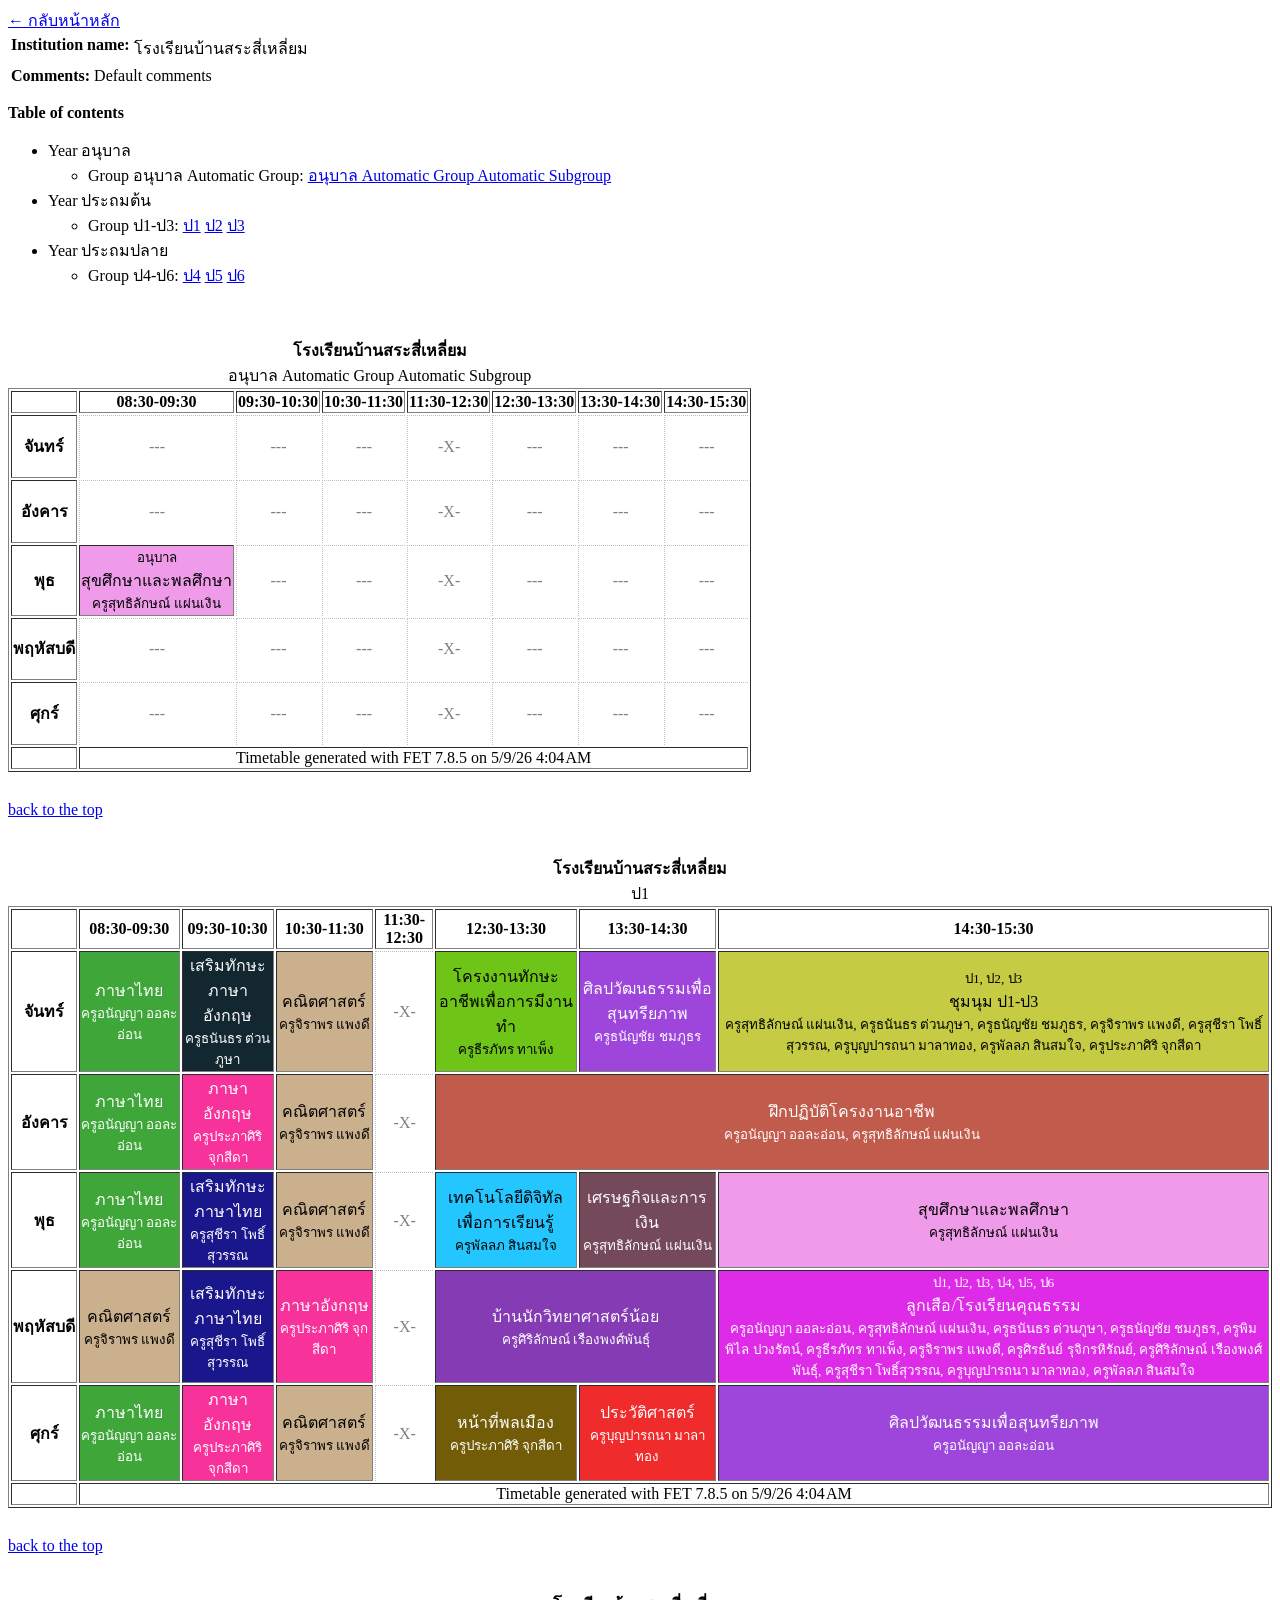
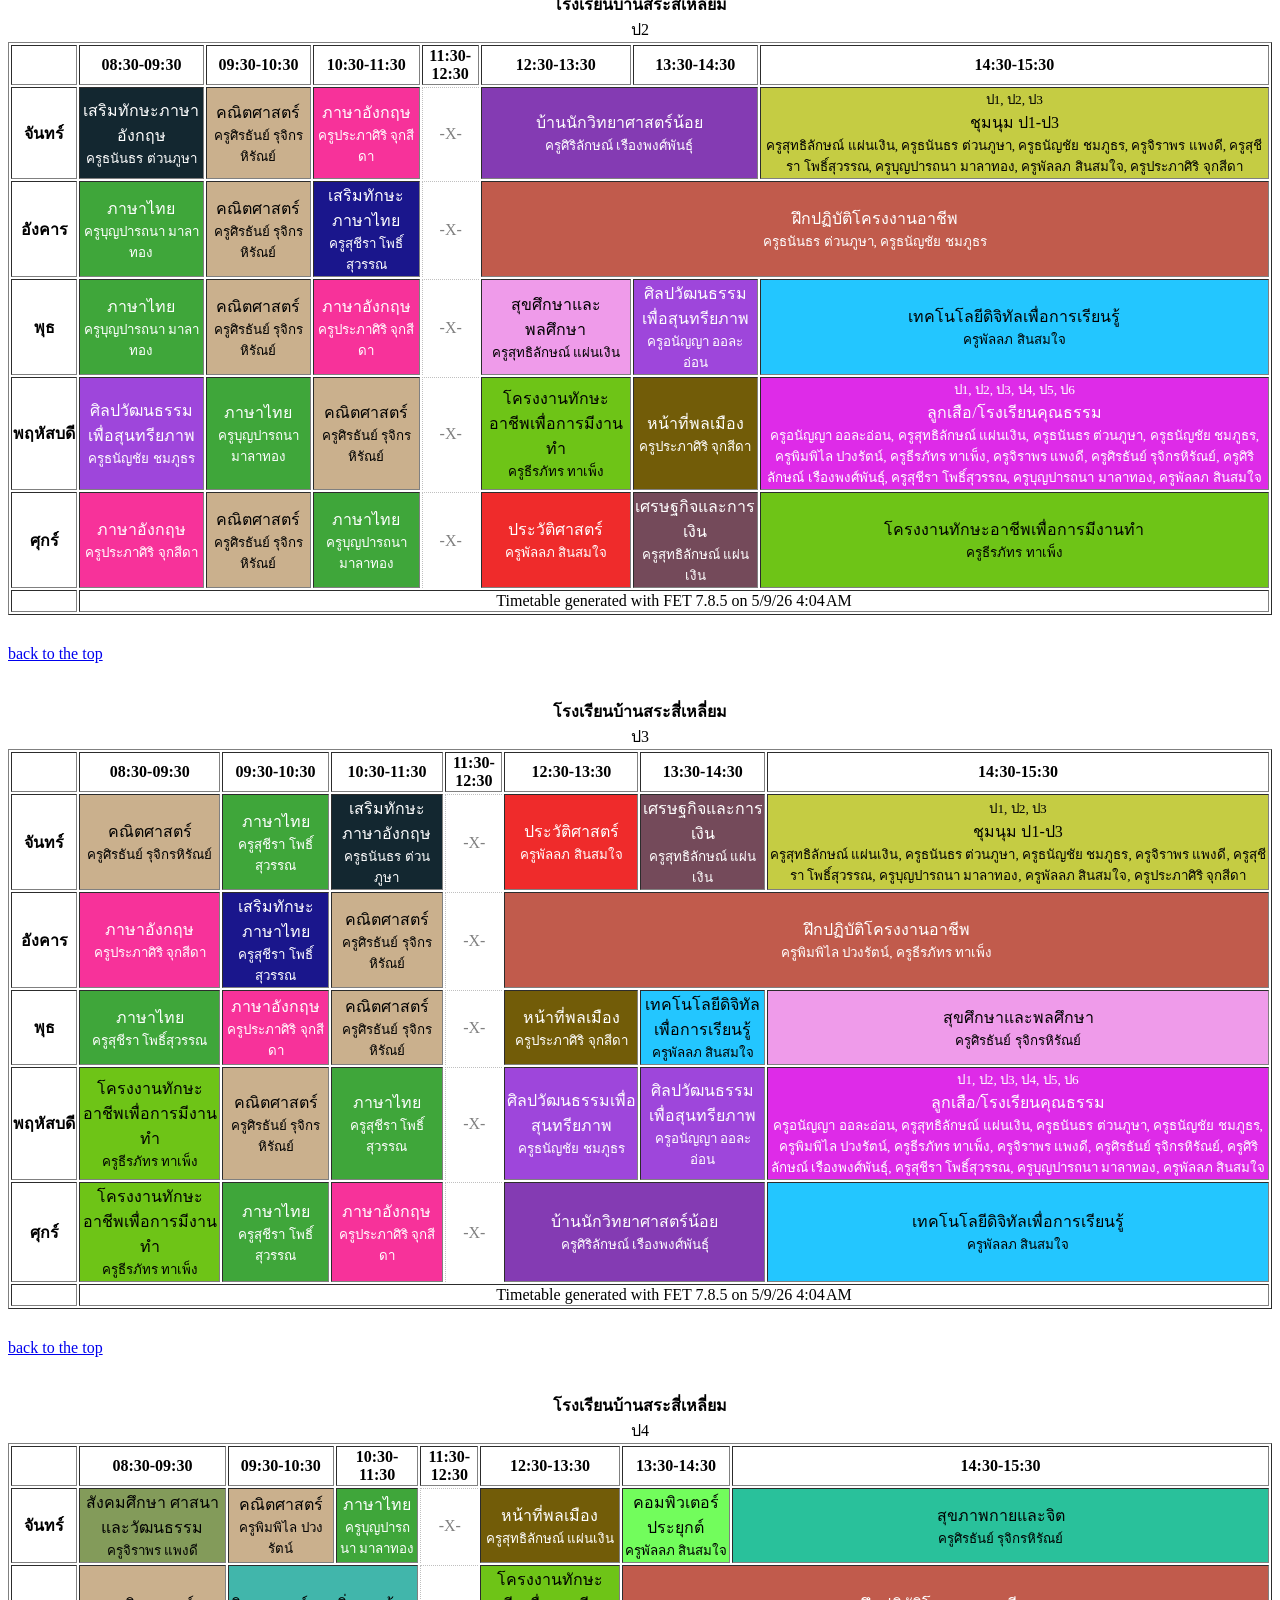
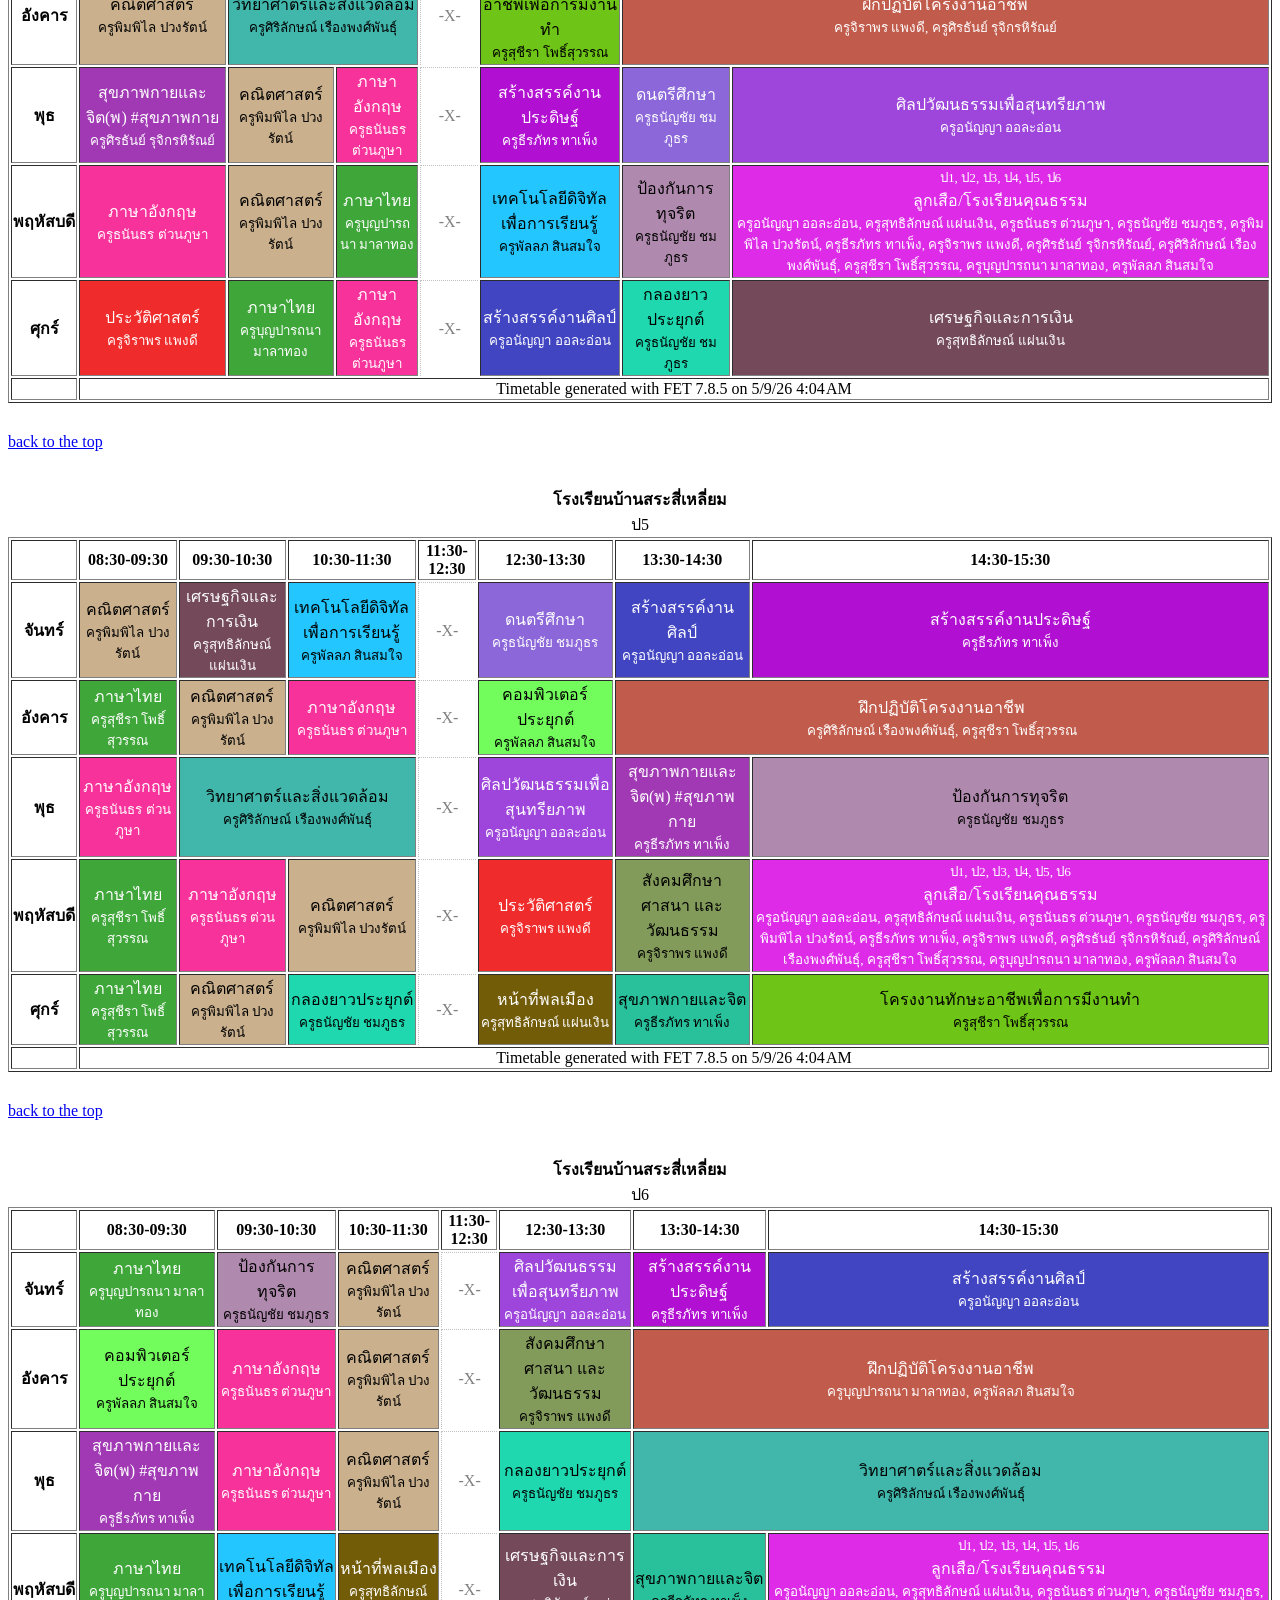
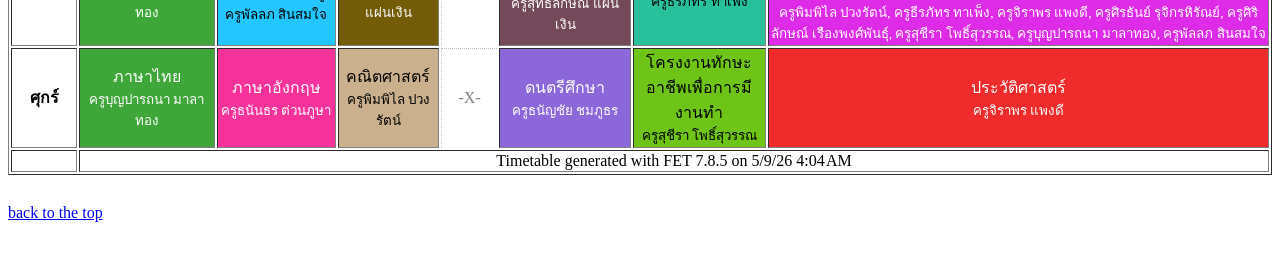
<file: v01_subgroups_days_vertical.html>
﻿<!DOCTYPE html PUBLIC "-//W3C//DTD XHTML 1.0 Strict//EN"
  "http://www.w3.org/TR/xhtml1/DTD/xhtml1-strict.dtd">
<html xmlns="http://www.w3.org/1999/xhtml" lang="en-US" xml:lang="en-US">
  <head>
    <title>โรงเรียนบ้านสระสี่เหลี่ยม</title>
    <meta http-equiv="Content-Type" content="text/html; charset=UTF-8" />
    <link rel="stylesheet" media="all" href="v01_stylesheet.css" type="text/css" />
  </head>
  <body id="top">
    <table>
      <tr align="left" valign="top">
        <th>Institution name:</th>
        <td>โรงเรียนบ้านสระสี่เหลี่ยม</td>
         <a href="index.html">← กลับหน้าหลัก</a>
      </tr>
    </table>
    <table>
      <tr align="left" valign="top">
        <th>Comments:</th>
        <td>Default comments</td>
      </tr>
    </table>
    <p><strong>Table of contents</strong></p>
    <ul>
      <li>
        Year อนุบาล
        <ul>
          <li>
            Group อนุบาล Automatic Group:
              <a href="#table_3">อนุบาล Automatic Group Automatic Subgroup</a>
          </li>
        </ul>
      </li>
      <li>
        Year ประถมต้น
        <ul>
          <li>
            Group ป1-ป3:
              <a href="#table_6">ป1</a>
              <a href="#table_7">ป2</a>
              <a href="#table_8">ป3</a>
          </li>
        </ul>
      </li>
      <li>
        Year ประถมปลาย
        <ul>
          <li>
            Group ป4-ป6:
              <a href="#table_11">ป4</a>
              <a href="#table_12">ป5</a>
              <a href="#table_13">ป6</a>
          </li>
        </ul>
      </li>
    </ul>
    <p>&nbsp;</p>
    <table id="table_3" border="1" class="odd_table">
      <caption><span class="institution">โรงเรียนบ้านสระสี่เหลี่ยม</span><br /><span class="name">อนุบาล Automatic Group Automatic Subgroup</span></caption>
      <thead>
        <tr>
          <td></td>
          <th class="xAxis">08:30-09:30</th>
          <th class="xAxis">09:30-10:30</th>
          <th class="xAxis">10:30-11:30</th>
          <th class="xAxis">11:30-12:30</th>
          <th class="xAxis">12:30-13:30</th>
          <th class="xAxis">13:30-14:30</th>
          <th class="xAxis">14:30-15:30</th>
        </tr>
      </thead>
      <tbody>
        <tr>
          <th class="yAxis">จันทร์</th>
          <td class="empty"><span class="empty">---</span></td>
          <td class="empty"><span class="empty">---</span></td>
          <td class="empty"><span class="empty">---</span></td>
          <td class="break"><span class="break">-X-</span></td>
          <td class="empty"><span class="empty">---</span></td>
          <td class="empty"><span class="empty">---</span></td>
          <td class="empty"><span class="empty">---</span></td>
        </tr>
        <tr>
          <th class="yAxis">อังคาร</th>
          <td class="empty"><span class="empty">---</span></td>
          <td class="empty"><span class="empty">---</span></td>
          <td class="empty"><span class="empty">---</span></td>
          <td class="break"><span class="break">-X-</span></td>
          <td class="empty"><span class="empty">---</span></td>
          <td class="empty"><span class="empty">---</span></td>
          <td class="empty"><span class="empty">---</span></td>
        </tr>
        <tr>
          <th class="yAxis">พุธ</th>
          <td class="c_6"><div class="studentsset line0">อนุบาล</div><div class="line1"><span class="subject">สุขศึกษาและพลศึกษา</span></div><div class="teacher line2">ครูสุทธิลักษณ์ แผ่นเงิน</div></td>
          <td class="empty"><span class="empty">---</span></td>
          <td class="empty"><span class="empty">---</span></td>
          <td class="break"><span class="break">-X-</span></td>
          <td class="empty"><span class="empty">---</span></td>
          <td class="empty"><span class="empty">---</span></td>
          <td class="empty"><span class="empty">---</span></td>
        </tr>
        <tr>
          <th class="yAxis">พฤหัสบดี</th>
          <td class="empty"><span class="empty">---</span></td>
          <td class="empty"><span class="empty">---</span></td>
          <td class="empty"><span class="empty">---</span></td>
          <td class="break"><span class="break">-X-</span></td>
          <td class="empty"><span class="empty">---</span></td>
          <td class="empty"><span class="empty">---</span></td>
          <td class="empty"><span class="empty">---</span></td>
        </tr>
        <tr>
          <th class="yAxis">ศุกร์</th>
          <td class="empty"><span class="empty">---</span></td>
          <td class="empty"><span class="empty">---</span></td>
          <td class="empty"><span class="empty">---</span></td>
          <td class="break"><span class="break">-X-</span></td>
          <td class="empty"><span class="empty">---</span></td>
          <td class="empty"><span class="empty">---</span></td>
          <td class="empty"><span class="empty">---</span></td>
        </tr>
        <tr class="foot"><td></td><td colspan="7">Timetable generated with FET 7.8.5 on 5/9/26 4:04 AM</td></tr>
      </tbody>
    </table>
    <p class="back"><a href="#top">back to the top</a></p>
    <table id="table_6" border="1" class="even_table">
      <caption><span class="institution">โรงเรียนบ้านสระสี่เหลี่ยม</span><br /><span class="name">ป1</span></caption>
      <thead>
        <tr>
          <td></td>
          <th class="xAxis">08:30-09:30</th>
          <th class="xAxis">09:30-10:30</th>
          <th class="xAxis">10:30-11:30</th>
          <th class="xAxis">11:30-12:30</th>
          <th class="xAxis">12:30-13:30</th>
          <th class="xAxis">13:30-14:30</th>
          <th class="xAxis">14:30-15:30</th>
        </tr>
      </thead>
      <tbody>
        <tr>
          <th class="yAxis">จันทร์</th>
          <td class="c_3"><div class="line1"><span class="subject">ภาษาไทย</span></div><div class="teacher line2">ครูอนัญญา ออละอ่อน</div></td>
          <td class="c_8"><div class="line1"><span class="subject">เสริมทักษะภาษาอังกฤษ</span></div><div class="teacher line2">ครูธนันธร ต่วนภูษา</div></td>
          <td class="c_12"><div class="line1"><span class="subject">คณิตศาสตร์</span></div><div class="teacher line2">ครูจิราพร แพงดี</div></td>
          <td class="break"><span class="break">-X-</span></td>
          <td class="c_13"><div class="line1"><span class="subject">โครงงานทักษะอาชีพเพื่อการมีงานทำ</span></div><div class="teacher line2">ครูธีรภัทร ทาเพ็ง</div></td>
          <td class="c_1"><div class="line1"><span class="subject">ศิลปวัฒนธรรมเพื่อสุนทรียภาพ</span></div><div class="teacher line2">ครูธนัญชัย ชมภูธร</div></td>
          <td class="c_24"><div class="studentsset line0">ป1, ป2, ป3</div><div class="line1"><span class="subject">ชุมนุม ป1-ป3</span></div><div class="teacher line2">ครูสุทธิลักษณ์ แผ่นเงิน, ครูธนันธร ต่วนภูษา, ครูธนัญชัย ชมภูธร, ครูจิราพร แพงดี, ครูสุชีรา โพธิ์สุวรรณ, ครูบุญปารถนา มาลาทอง, ครูพัลลภ สินสมใจ, ครูประภาศิริ จุกสีดา</div></td>
        </tr>
        <tr>
          <th class="yAxis">อังคาร</th>
          <td class="c_3"><div class="line1"><span class="subject">ภาษาไทย</span></div><div class="teacher line2">ครูอนัญญา ออละอ่อน</div></td>
          <td class="c_7"><div class="line1"><span class="subject">ภาษาอังกฤษ</span></div><div class="teacher line2">ครูประภาศิริ จุกสีดา</div></td>
          <td class="c_12"><div class="line1"><span class="subject">คณิตศาสตร์</span></div><div class="teacher line2">ครูจิราพร แพงดี</div></td>
          <td class="break"><span class="break">-X-</span></td>
          <td colspan="3" class="c_22"><div class="line1"><span class="subject">ฝึกปฏิบัติโครงงานอาชีพ</span></div><div class="teacher line2">ครูอนัญญา ออละอ่อน, ครูสุทธิลักษณ์ แผ่นเงิน</div></td>
          <!-- span -->
          <!-- span -->
        </tr>
        <tr>
          <th class="yAxis">พุธ</th>
          <td class="c_3"><div class="line1"><span class="subject">ภาษาไทย</span></div><div class="teacher line2">ครูอนัญญา ออละอ่อน</div></td>
          <td class="c_19"><div class="line1"><span class="subject">เสริมทักษะภาษาไทย</span></div><div class="teacher line2">ครูสุชีรา โพธิ์สุวรรณ</div></td>
          <td class="c_12"><div class="line1"><span class="subject">คณิตศาสตร์</span></div><div class="teacher line2">ครูจิราพร แพงดี</div></td>
          <td class="break"><span class="break">-X-</span></td>
          <td class="c_21"><div class="line1"><span class="subject">เทคโนโลยีดิจิทัลเพื่อการเรียนรู้</span></div><div class="teacher line2">ครูพัลลภ สินสมใจ</div></td>
          <td class="c_4"><div class="line1"><span class="subject">เศรษฐกิจและการเงิน</span></div><div class="teacher line2">ครูสุทธิลักษณ์ แผ่นเงิน</div></td>
          <td class="c_6"><div class="line1"><span class="subject">สุขศึกษาและพลศึกษา</span></div><div class="teacher line2">ครูสุทธิลักษณ์ แผ่นเงิน</div></td>
        </tr>
        <tr>
          <th class="yAxis">พฤหัสบดี</th>
          <td class="c_12"><div class="line1"><span class="subject">คณิตศาสตร์</span></div><div class="teacher line2">ครูจิราพร แพงดี</div></td>
          <td class="c_19"><div class="line1"><span class="subject">เสริมทักษะภาษาไทย</span></div><div class="teacher line2">ครูสุชีรา โพธิ์สุวรรณ</div></td>
          <td class="c_7"><div class="line1"><span class="subject">ภาษาอังกฤษ</span></div><div class="teacher line2">ครูประภาศิริ จุกสีดา</div></td>
          <td class="break"><span class="break">-X-</span></td>
          <td colspan="2" class="c_17"><div class="line1"><span class="subject">บ้านนักวิทยาศาสตร์น้อย</span></div><div class="teacher line2">ครูศิริลักษณ์ เรืองพงศ์พันธุ์</div></td>
          <!-- span -->
          <td class="c_23"><div class="studentsset line0">ป1, ป2, ป3, ป4, ป5, ป6</div><div class="line1"><span class="subject">ลูกเสือ/โรงเรียนคุณธรรม</span></div><div class="teacher line2">ครูอนัญญา ออละอ่อน, ครูสุทธิลักษณ์ แผ่นเงิน, ครูธนันธร ต่วนภูษา, ครูธนัญชัย ชมภูธร, ครูพิมพิไล ปวงรัตน์, ครูธีรภัทร ทาเพ็ง, ครูจิราพร แพงดี, ครูศิรธันย์ รุจิกรหิรัณย์, ครูศิริลักษณ์ เรืองพงศ์พันธุ์, ครูสุชีรา โพธิ์สุวรรณ, ครูบุญปารถนา มาลาทอง, ครูพัลลภ สินสมใจ</div></td>
        </tr>
        <tr>
          <th class="yAxis">ศุกร์</th>
          <td class="c_3"><div class="line1"><span class="subject">ภาษาไทย</span></div><div class="teacher line2">ครูอนัญญา ออละอ่อน</div></td>
          <td class="c_7"><div class="line1"><span class="subject">ภาษาอังกฤษ</span></div><div class="teacher line2">ครูประภาศิริ จุกสีดา</div></td>
          <td class="c_12"><div class="line1"><span class="subject">คณิตศาสตร์</span></div><div class="teacher line2">ครูจิราพร แพงดี</div></td>
          <td class="break"><span class="break">-X-</span></td>
          <td class="c_5"><div class="line1"><span class="subject">หน้าที่พลเมือง</span></div><div class="teacher line2">ครูประภาศิริ จุกสีดา</div></td>
          <td class="c_16"><div class="line1"><span class="subject">ประวัติศาสตร์</span></div><div class="teacher line2">ครูบุญปารถนา มาลาทอง</div></td>
          <td class="c_1"><div class="line1"><span class="subject">ศิลปวัฒนธรรมเพื่อสุนทรียภาพ</span></div><div class="teacher line2">ครูอนัญญา ออละอ่อน</div></td>
        </tr>
        <tr class="foot"><td></td><td colspan="7">Timetable generated with FET 7.8.5 on 5/9/26 4:04 AM</td></tr>
      </tbody>
    </table>
    <p class="back"><a href="#top">back to the top</a></p>
    <table id="table_7" border="1" class="odd_table">
      <caption><span class="institution">โรงเรียนบ้านสระสี่เหลี่ยม</span><br /><span class="name">ป2</span></caption>
      <thead>
        <tr>
          <td></td>
          <th class="xAxis">08:30-09:30</th>
          <th class="xAxis">09:30-10:30</th>
          <th class="xAxis">10:30-11:30</th>
          <th class="xAxis">11:30-12:30</th>
          <th class="xAxis">12:30-13:30</th>
          <th class="xAxis">13:30-14:30</th>
          <th class="xAxis">14:30-15:30</th>
        </tr>
      </thead>
      <tbody>
        <tr>
          <th class="yAxis">จันทร์</th>
          <td class="c_8"><div class="line1"><span class="subject">เสริมทักษะภาษาอังกฤษ</span></div><div class="teacher line2">ครูธนันธร ต่วนภูษา</div></td>
          <td class="c_12"><div class="line1"><span class="subject">คณิตศาสตร์</span></div><div class="teacher line2">ครูศิรธันย์ รุจิกรหิรัณย์</div></td>
          <td class="c_7"><div class="line1"><span class="subject">ภาษาอังกฤษ</span></div><div class="teacher line2">ครูประภาศิริ จุกสีดา</div></td>
          <td class="break"><span class="break">-X-</span></td>
          <td colspan="2" class="c_17"><div class="line1"><span class="subject">บ้านนักวิทยาศาสตร์น้อย</span></div><div class="teacher line2">ครูศิริลักษณ์ เรืองพงศ์พันธุ์</div></td>
          <!-- span -->
          <td class="c_24"><div class="studentsset line0">ป1, ป2, ป3</div><div class="line1"><span class="subject">ชุมนุม ป1-ป3</span></div><div class="teacher line2">ครูสุทธิลักษณ์ แผ่นเงิน, ครูธนันธร ต่วนภูษา, ครูธนัญชัย ชมภูธร, ครูจิราพร แพงดี, ครูสุชีรา โพธิ์สุวรรณ, ครูบุญปารถนา มาลาทอง, ครูพัลลภ สินสมใจ, ครูประภาศิริ จุกสีดา</div></td>
        </tr>
        <tr>
          <th class="yAxis">อังคาร</th>
          <td class="c_3"><div class="line1"><span class="subject">ภาษาไทย</span></div><div class="teacher line2">ครูบุญปารถนา มาลาทอง</div></td>
          <td class="c_12"><div class="line1"><span class="subject">คณิตศาสตร์</span></div><div class="teacher line2">ครูศิรธันย์ รุจิกรหิรัณย์</div></td>
          <td class="c_19"><div class="line1"><span class="subject">เสริมทักษะภาษาไทย</span></div><div class="teacher line2">ครูสุชีรา โพธิ์สุวรรณ</div></td>
          <td class="break"><span class="break">-X-</span></td>
          <td colspan="3" class="c_22"><div class="line1"><span class="subject">ฝึกปฏิบัติโครงงานอาชีพ</span></div><div class="teacher line2">ครูธนันธร ต่วนภูษา, ครูธนัญชัย ชมภูธร</div></td>
          <!-- span -->
          <!-- span -->
        </tr>
        <tr>
          <th class="yAxis">พุธ</th>
          <td class="c_3"><div class="line1"><span class="subject">ภาษาไทย</span></div><div class="teacher line2">ครูบุญปารถนา มาลาทอง</div></td>
          <td class="c_12"><div class="line1"><span class="subject">คณิตศาสตร์</span></div><div class="teacher line2">ครูศิรธันย์ รุจิกรหิรัณย์</div></td>
          <td class="c_7"><div class="line1"><span class="subject">ภาษาอังกฤษ</span></div><div class="teacher line2">ครูประภาศิริ จุกสีดา</div></td>
          <td class="break"><span class="break">-X-</span></td>
          <td class="c_6"><div class="line1"><span class="subject">สุขศึกษาและพลศึกษา</span></div><div class="teacher line2">ครูสุทธิลักษณ์ แผ่นเงิน</div></td>
          <td class="c_1"><div class="line1"><span class="subject">ศิลปวัฒนธรรมเพื่อสุนทรียภาพ</span></div><div class="teacher line2">ครูอนัญญา ออละอ่อน</div></td>
          <td class="c_21"><div class="line1"><span class="subject">เทคโนโลยีดิจิทัลเพื่อการเรียนรู้</span></div><div class="teacher line2">ครูพัลลภ สินสมใจ</div></td>
        </tr>
        <tr>
          <th class="yAxis">พฤหัสบดี</th>
          <td class="c_1"><div class="line1"><span class="subject">ศิลปวัฒนธรรมเพื่อสุนทรียภาพ</span></div><div class="teacher line2">ครูธนัญชัย ชมภูธร</div></td>
          <td class="c_3"><div class="line1"><span class="subject">ภาษาไทย</span></div><div class="teacher line2">ครูบุญปารถนา มาลาทอง</div></td>
          <td class="c_12"><div class="line1"><span class="subject">คณิตศาสตร์</span></div><div class="teacher line2">ครูศิรธันย์ รุจิกรหิรัณย์</div></td>
          <td class="break"><span class="break">-X-</span></td>
          <td class="c_13"><div class="line1"><span class="subject">โครงงานทักษะอาชีพเพื่อการมีงานทำ</span></div><div class="teacher line2">ครูธีรภัทร ทาเพ็ง</div></td>
          <td class="c_5"><div class="line1"><span class="subject">หน้าที่พลเมือง</span></div><div class="teacher line2">ครูประภาศิริ จุกสีดา</div></td>
          <td class="c_23"><div class="studentsset line0">ป1, ป2, ป3, ป4, ป5, ป6</div><div class="line1"><span class="subject">ลูกเสือ/โรงเรียนคุณธรรม</span></div><div class="teacher line2">ครูอนัญญา ออละอ่อน, ครูสุทธิลักษณ์ แผ่นเงิน, ครูธนันธร ต่วนภูษา, ครูธนัญชัย ชมภูธร, ครูพิมพิไล ปวงรัตน์, ครูธีรภัทร ทาเพ็ง, ครูจิราพร แพงดี, ครูศิรธันย์ รุจิกรหิรัณย์, ครูศิริลักษณ์ เรืองพงศ์พันธุ์, ครูสุชีรา โพธิ์สุวรรณ, ครูบุญปารถนา มาลาทอง, ครูพัลลภ สินสมใจ</div></td>
        </tr>
        <tr>
          <th class="yAxis">ศุกร์</th>
          <td class="c_7"><div class="line1"><span class="subject">ภาษาอังกฤษ</span></div><div class="teacher line2">ครูประภาศิริ จุกสีดา</div></td>
          <td class="c_12"><div class="line1"><span class="subject">คณิตศาสตร์</span></div><div class="teacher line2">ครูศิรธันย์ รุจิกรหิรัณย์</div></td>
          <td class="c_3"><div class="line1"><span class="subject">ภาษาไทย</span></div><div class="teacher line2">ครูบุญปารถนา มาลาทอง</div></td>
          <td class="break"><span class="break">-X-</span></td>
          <td class="c_16"><div class="line1"><span class="subject">ประวัติศาสตร์</span></div><div class="teacher line2">ครูพัลลภ สินสมใจ</div></td>
          <td class="c_4"><div class="line1"><span class="subject">เศรษฐกิจและการเงิน</span></div><div class="teacher line2">ครูสุทธิลักษณ์ แผ่นเงิน</div></td>
          <td class="c_13"><div class="line1"><span class="subject">โครงงานทักษะอาชีพเพื่อการมีงานทำ</span></div><div class="teacher line2">ครูธีรภัทร ทาเพ็ง</div></td>
        </tr>
        <tr class="foot"><td></td><td colspan="7">Timetable generated with FET 7.8.5 on 5/9/26 4:04 AM</td></tr>
      </tbody>
    </table>
    <p class="back"><a href="#top">back to the top</a></p>
    <table id="table_8" border="1" class="even_table">
      <caption><span class="institution">โรงเรียนบ้านสระสี่เหลี่ยม</span><br /><span class="name">ป3</span></caption>
      <thead>
        <tr>
          <td></td>
          <th class="xAxis">08:30-09:30</th>
          <th class="xAxis">09:30-10:30</th>
          <th class="xAxis">10:30-11:30</th>
          <th class="xAxis">11:30-12:30</th>
          <th class="xAxis">12:30-13:30</th>
          <th class="xAxis">13:30-14:30</th>
          <th class="xAxis">14:30-15:30</th>
        </tr>
      </thead>
      <tbody>
        <tr>
          <th class="yAxis">จันทร์</th>
          <td class="c_12"><div class="line1"><span class="subject">คณิตศาสตร์</span></div><div class="teacher line2">ครูศิรธันย์ รุจิกรหิรัณย์</div></td>
          <td class="c_3"><div class="line1"><span class="subject">ภาษาไทย</span></div><div class="teacher line2">ครูสุชีรา โพธิ์สุวรรณ</div></td>
          <td class="c_8"><div class="line1"><span class="subject">เสริมทักษะภาษาอังกฤษ</span></div><div class="teacher line2">ครูธนันธร ต่วนภูษา</div></td>
          <td class="break"><span class="break">-X-</span></td>
          <td class="c_16"><div class="line1"><span class="subject">ประวัติศาสตร์</span></div><div class="teacher line2">ครูพัลลภ สินสมใจ</div></td>
          <td class="c_4"><div class="line1"><span class="subject">เศรษฐกิจและการเงิน</span></div><div class="teacher line2">ครูสุทธิลักษณ์ แผ่นเงิน</div></td>
          <td class="c_24"><div class="studentsset line0">ป1, ป2, ป3</div><div class="line1"><span class="subject">ชุมนุม ป1-ป3</span></div><div class="teacher line2">ครูสุทธิลักษณ์ แผ่นเงิน, ครูธนันธร ต่วนภูษา, ครูธนัญชัย ชมภูธร, ครูจิราพร แพงดี, ครูสุชีรา โพธิ์สุวรรณ, ครูบุญปารถนา มาลาทอง, ครูพัลลภ สินสมใจ, ครูประภาศิริ จุกสีดา</div></td>
        </tr>
        <tr>
          <th class="yAxis">อังคาร</th>
          <td class="c_7"><div class="line1"><span class="subject">ภาษาอังกฤษ</span></div><div class="teacher line2">ครูประภาศิริ จุกสีดา</div></td>
          <td class="c_19"><div class="line1"><span class="subject">เสริมทักษะภาษาไทย</span></div><div class="teacher line2">ครูสุชีรา โพธิ์สุวรรณ</div></td>
          <td class="c_12"><div class="line1"><span class="subject">คณิตศาสตร์</span></div><div class="teacher line2">ครูศิรธันย์ รุจิกรหิรัณย์</div></td>
          <td class="break"><span class="break">-X-</span></td>
          <td colspan="3" class="c_22"><div class="line1"><span class="subject">ฝึกปฏิบัติโครงงานอาชีพ</span></div><div class="teacher line2">ครูพิมพิไล ปวงรัตน์, ครูธีรภัทร ทาเพ็ง</div></td>
          <!-- span -->
          <!-- span -->
        </tr>
        <tr>
          <th class="yAxis">พุธ</th>
          <td class="c_3"><div class="line1"><span class="subject">ภาษาไทย</span></div><div class="teacher line2">ครูสุชีรา โพธิ์สุวรรณ</div></td>
          <td class="c_7"><div class="line1"><span class="subject">ภาษาอังกฤษ</span></div><div class="teacher line2">ครูประภาศิริ จุกสีดา</div></td>
          <td class="c_12"><div class="line1"><span class="subject">คณิตศาสตร์</span></div><div class="teacher line2">ครูศิรธันย์ รุจิกรหิรัณย์</div></td>
          <td class="break"><span class="break">-X-</span></td>
          <td class="c_5"><div class="line1"><span class="subject">หน้าที่พลเมือง</span></div><div class="teacher line2">ครูประภาศิริ จุกสีดา</div></td>
          <td class="c_21"><div class="line1"><span class="subject">เทคโนโลยีดิจิทัลเพื่อการเรียนรู้</span></div><div class="teacher line2">ครูพัลลภ สินสมใจ</div></td>
          <td class="c_6"><div class="line1"><span class="subject">สุขศึกษาและพลศึกษา</span></div><div class="teacher line2">ครูศิรธันย์ รุจิกรหิรัณย์</div></td>
        </tr>
        <tr>
          <th class="yAxis">พฤหัสบดี</th>
          <td class="c_13"><div class="line1"><span class="subject">โครงงานทักษะอาชีพเพื่อการมีงานทำ</span></div><div class="teacher line2">ครูธีรภัทร ทาเพ็ง</div></td>
          <td class="c_12"><div class="line1"><span class="subject">คณิตศาสตร์</span></div><div class="teacher line2">ครูศิรธันย์ รุจิกรหิรัณย์</div></td>
          <td class="c_3"><div class="line1"><span class="subject">ภาษาไทย</span></div><div class="teacher line2">ครูสุชีรา โพธิ์สุวรรณ</div></td>
          <td class="break"><span class="break">-X-</span></td>
          <td class="c_1"><div class="line1"><span class="subject">ศิลปวัฒนธรรมเพื่อสุนทรียภาพ</span></div><div class="teacher line2">ครูธนัญชัย ชมภูธร</div></td>
          <td class="c_1"><div class="line1"><span class="subject">ศิลปวัฒนธรรมเพื่อสุนทรียภาพ</span></div><div class="teacher line2">ครูอนัญญา ออละอ่อน</div></td>
          <td class="c_23"><div class="studentsset line0">ป1, ป2, ป3, ป4, ป5, ป6</div><div class="line1"><span class="subject">ลูกเสือ/โรงเรียนคุณธรรม</span></div><div class="teacher line2">ครูอนัญญา ออละอ่อน, ครูสุทธิลักษณ์ แผ่นเงิน, ครูธนันธร ต่วนภูษา, ครูธนัญชัย ชมภูธร, ครูพิมพิไล ปวงรัตน์, ครูธีรภัทร ทาเพ็ง, ครูจิราพร แพงดี, ครูศิรธันย์ รุจิกรหิรัณย์, ครูศิริลักษณ์ เรืองพงศ์พันธุ์, ครูสุชีรา โพธิ์สุวรรณ, ครูบุญปารถนา มาลาทอง, ครูพัลลภ สินสมใจ</div></td>
        </tr>
        <tr>
          <th class="yAxis">ศุกร์</th>
          <td class="c_13"><div class="line1"><span class="subject">โครงงานทักษะอาชีพเพื่อการมีงานทำ</span></div><div class="teacher line2">ครูธีรภัทร ทาเพ็ง</div></td>
          <td class="c_3"><div class="line1"><span class="subject">ภาษาไทย</span></div><div class="teacher line2">ครูสุชีรา โพธิ์สุวรรณ</div></td>
          <td class="c_7"><div class="line1"><span class="subject">ภาษาอังกฤษ</span></div><div class="teacher line2">ครูประภาศิริ จุกสีดา</div></td>
          <td class="break"><span class="break">-X-</span></td>
          <td colspan="2" class="c_17"><div class="line1"><span class="subject">บ้านนักวิทยาศาสตร์น้อย</span></div><div class="teacher line2">ครูศิริลักษณ์ เรืองพงศ์พันธุ์</div></td>
          <!-- span -->
          <td class="c_21"><div class="line1"><span class="subject">เทคโนโลยีดิจิทัลเพื่อการเรียนรู้</span></div><div class="teacher line2">ครูพัลลภ สินสมใจ</div></td>
        </tr>
        <tr class="foot"><td></td><td colspan="7">Timetable generated with FET 7.8.5 on 5/9/26 4:04 AM</td></tr>
      </tbody>
    </table>
    <p class="back"><a href="#top">back to the top</a></p>
    <table id="table_11" border="1" class="odd_table">
      <caption><span class="institution">โรงเรียนบ้านสระสี่เหลี่ยม</span><br /><span class="name">ป4</span></caption>
      <thead>
        <tr>
          <td></td>
          <th class="xAxis">08:30-09:30</th>
          <th class="xAxis">09:30-10:30</th>
          <th class="xAxis">10:30-11:30</th>
          <th class="xAxis">11:30-12:30</th>
          <th class="xAxis">12:30-13:30</th>
          <th class="xAxis">13:30-14:30</th>
          <th class="xAxis">14:30-15:30</th>
        </tr>
      </thead>
      <tbody>
        <tr>
          <th class="yAxis">จันทร์</th>
          <td class="c_15"><div class="line1"><span class="subject">สังคมศึกษา ศาสนา และวัฒนธรรม</span></div><div class="teacher line2">ครูจิราพร แพงดี</div></td>
          <td class="c_12"><div class="line1"><span class="subject">คณิตศาสตร์</span></div><div class="teacher line2">ครูพิมพิไล ปวงรัตน์</div></td>
          <td class="c_3"><div class="line1"><span class="subject">ภาษาไทย</span></div><div class="teacher line2">ครูบุญปารถนา มาลาทอง</div></td>
          <td class="break"><span class="break">-X-</span></td>
          <td class="c_5"><div class="line1"><span class="subject">หน้าที่พลเมือง</span></div><div class="teacher line2">ครูสุทธิลักษณ์ แผ่นเงิน</div></td>
          <td class="c_20"><div class="line1"><span class="subject">คอมพิวเตอร์ประยุกต์</span></div><div class="teacher line2">ครูพัลลภ สินสมใจ</div></td>
          <td class="c_26"><div class="line1"><span class="subject">สุขภาพกายและจิต</span></div><div class="teacher line2">ครูศิรธันย์ รุจิกรหิรัณย์</div></td>
        </tr>
        <tr>
          <th class="yAxis">อังคาร</th>
          <td class="c_12"><div class="line1"><span class="subject">คณิตศาสตร์</span></div><div class="teacher line2">ครูพิมพิไล ปวงรัตน์</div></td>
          <td colspan="2" class="c_18"><div class="line1"><span class="subject">วิทยาศาตร์และสิ่งแวดล้อม</span></div><div class="teacher line2">ครูศิริลักษณ์ เรืองพงศ์พันธุ์</div></td>
          <!-- span -->
          <td class="break"><span class="break">-X-</span></td>
          <td class="c_13"><div class="line1"><span class="subject">โครงงานทักษะอาชีพเพื่อการมีงานทำ</span></div><div class="teacher line2">ครูสุชีรา โพธิ์สุวรรณ</div></td>
          <td colspan="2" class="c_22"><div class="line1"><span class="subject">ฝึกปฏิบัติโครงงานอาชีพ</span></div><div class="teacher line2">ครูจิราพร แพงดี, ครูศิรธันย์ รุจิกรหิรัณย์</div></td>
          <!-- span -->
        </tr>
        <tr>
          <th class="yAxis">พุธ</th>
          <td class="c_25"><div class="line1"><span class="subject">สุขภาพกายและจิต(พ)</span><span class="activitytag"> #สุขภาพกาย</span></div><div class="teacher line2">ครูศิรธันย์ รุจิกรหิรัณย์</div></td>
          <td class="c_12"><div class="line1"><span class="subject">คณิตศาสตร์</span></div><div class="teacher line2">ครูพิมพิไล ปวงรัตน์</div></td>
          <td class="c_7"><div class="line1"><span class="subject">ภาษาอังกฤษ</span></div><div class="teacher line2">ครูธนันธร ต่วนภูษา</div></td>
          <td class="break"><span class="break">-X-</span></td>
          <td class="c_14"><div class="line1"><span class="subject">สร้างสรรค์งานประดิษฐ์</span></div><div class="teacher line2">ครูธีรภัทร ทาเพ็ง</div></td>
          <td class="c_9"><div class="line1"><span class="subject">ดนตรีศึกษา</span></div><div class="teacher line2">ครูธนัญชัย ชมภูธร</div></td>
          <td class="c_1"><div class="line1"><span class="subject">ศิลปวัฒนธรรมเพื่อสุนทรียภาพ</span></div><div class="teacher line2">ครูอนัญญา ออละอ่อน</div></td>
        </tr>
        <tr>
          <th class="yAxis">พฤหัสบดี</th>
          <td class="c_7"><div class="line1"><span class="subject">ภาษาอังกฤษ</span></div><div class="teacher line2">ครูธนันธร ต่วนภูษา</div></td>
          <td class="c_12"><div class="line1"><span class="subject">คณิตศาสตร์</span></div><div class="teacher line2">ครูพิมพิไล ปวงรัตน์</div></td>
          <td class="c_3"><div class="line1"><span class="subject">ภาษาไทย</span></div><div class="teacher line2">ครูบุญปารถนา มาลาทอง</div></td>
          <td class="break"><span class="break">-X-</span></td>
          <td class="c_21"><div class="line1"><span class="subject">เทคโนโลยีดิจิทัลเพื่อการเรียนรู้</span></div><div class="teacher line2">ครูพัลลภ สินสมใจ</div></td>
          <td class="c_11"><div class="line1"><span class="subject">ป้องกันการทุจริต</span></div><div class="teacher line2">ครูธนัญชัย ชมภูธร</div></td>
          <td class="c_23"><div class="studentsset line0">ป1, ป2, ป3, ป4, ป5, ป6</div><div class="line1"><span class="subject">ลูกเสือ/โรงเรียนคุณธรรม</span></div><div class="teacher line2">ครูอนัญญา ออละอ่อน, ครูสุทธิลักษณ์ แผ่นเงิน, ครูธนันธร ต่วนภูษา, ครูธนัญชัย ชมภูธร, ครูพิมพิไล ปวงรัตน์, ครูธีรภัทร ทาเพ็ง, ครูจิราพร แพงดี, ครูศิรธันย์ รุจิกรหิรัณย์, ครูศิริลักษณ์ เรืองพงศ์พันธุ์, ครูสุชีรา โพธิ์สุวรรณ, ครูบุญปารถนา มาลาทอง, ครูพัลลภ สินสมใจ</div></td>
        </tr>
        <tr>
          <th class="yAxis">ศุกร์</th>
          <td class="c_16"><div class="line1"><span class="subject">ประวัติศาสตร์</span></div><div class="teacher line2">ครูจิราพร แพงดี</div></td>
          <td class="c_3"><div class="line1"><span class="subject">ภาษาไทย</span></div><div class="teacher line2">ครูบุญปารถนา มาลาทอง</div></td>
          <td class="c_7"><div class="line1"><span class="subject">ภาษาอังกฤษ</span></div><div class="teacher line2">ครูธนันธร ต่วนภูษา</div></td>
          <td class="break"><span class="break">-X-</span></td>
          <td class="c_2"><div class="line1"><span class="subject">สร้างสรรค์งานศิลป์</span></div><div class="teacher line2">ครูอนัญญา ออละอ่อน</div></td>
          <td class="c_10"><div class="line1"><span class="subject">กลองยาวประยุกต์</span></div><div class="teacher line2">ครูธนัญชัย ชมภูธร</div></td>
          <td class="c_4"><div class="line1"><span class="subject">เศรษฐกิจและการเงิน</span></div><div class="teacher line2">ครูสุทธิลักษณ์ แผ่นเงิน</div></td>
        </tr>
        <tr class="foot"><td></td><td colspan="7">Timetable generated with FET 7.8.5 on 5/9/26 4:04 AM</td></tr>
      </tbody>
    </table>
    <p class="back"><a href="#top">back to the top</a></p>
    <table id="table_12" border="1" class="even_table">
      <caption><span class="institution">โรงเรียนบ้านสระสี่เหลี่ยม</span><br /><span class="name">ป5</span></caption>
      <thead>
        <tr>
          <td></td>
          <th class="xAxis">08:30-09:30</th>
          <th class="xAxis">09:30-10:30</th>
          <th class="xAxis">10:30-11:30</th>
          <th class="xAxis">11:30-12:30</th>
          <th class="xAxis">12:30-13:30</th>
          <th class="xAxis">13:30-14:30</th>
          <th class="xAxis">14:30-15:30</th>
        </tr>
      </thead>
      <tbody>
        <tr>
          <th class="yAxis">จันทร์</th>
          <td class="c_12"><div class="line1"><span class="subject">คณิตศาสตร์</span></div><div class="teacher line2">ครูพิมพิไล ปวงรัตน์</div></td>
          <td class="c_4"><div class="line1"><span class="subject">เศรษฐกิจและการเงิน</span></div><div class="teacher line2">ครูสุทธิลักษณ์ แผ่นเงิน</div></td>
          <td class="c_21"><div class="line1"><span class="subject">เทคโนโลยีดิจิทัลเพื่อการเรียนรู้</span></div><div class="teacher line2">ครูพัลลภ สินสมใจ</div></td>
          <td class="break"><span class="break">-X-</span></td>
          <td class="c_9"><div class="line1"><span class="subject">ดนตรีศึกษา</span></div><div class="teacher line2">ครูธนัญชัย ชมภูธร</div></td>
          <td class="c_2"><div class="line1"><span class="subject">สร้างสรรค์งานศิลป์</span></div><div class="teacher line2">ครูอนัญญา ออละอ่อน</div></td>
          <td class="c_14"><div class="line1"><span class="subject">สร้างสรรค์งานประดิษฐ์</span></div><div class="teacher line2">ครูธีรภัทร ทาเพ็ง</div></td>
        </tr>
        <tr>
          <th class="yAxis">อังคาร</th>
          <td class="c_3"><div class="line1"><span class="subject">ภาษาไทย</span></div><div class="teacher line2">ครูสุชีรา โพธิ์สุวรรณ</div></td>
          <td class="c_12"><div class="line1"><span class="subject">คณิตศาสตร์</span></div><div class="teacher line2">ครูพิมพิไล ปวงรัตน์</div></td>
          <td class="c_7"><div class="line1"><span class="subject">ภาษาอังกฤษ</span></div><div class="teacher line2">ครูธนันธร ต่วนภูษา</div></td>
          <td class="break"><span class="break">-X-</span></td>
          <td class="c_20"><div class="line1"><span class="subject">คอมพิวเตอร์ประยุกต์</span></div><div class="teacher line2">ครูพัลลภ สินสมใจ</div></td>
          <td colspan="2" class="c_22"><div class="line1"><span class="subject">ฝึกปฏิบัติโครงงานอาชีพ</span></div><div class="teacher line2">ครูศิริลักษณ์ เรืองพงศ์พันธุ์, ครูสุชีรา โพธิ์สุวรรณ</div></td>
          <!-- span -->
        </tr>
        <tr>
          <th class="yAxis">พุธ</th>
          <td class="c_7"><div class="line1"><span class="subject">ภาษาอังกฤษ</span></div><div class="teacher line2">ครูธนันธร ต่วนภูษา</div></td>
          <td colspan="2" class="c_18"><div class="line1"><span class="subject">วิทยาศาตร์และสิ่งแวดล้อม</span></div><div class="teacher line2">ครูศิริลักษณ์ เรืองพงศ์พันธุ์</div></td>
          <!-- span -->
          <td class="break"><span class="break">-X-</span></td>
          <td class="c_1"><div class="line1"><span class="subject">ศิลปวัฒนธรรมเพื่อสุนทรียภาพ</span></div><div class="teacher line2">ครูอนัญญา ออละอ่อน</div></td>
          <td class="c_25"><div class="line1"><span class="subject">สุขภาพกายและจิต(พ)</span><span class="activitytag"> #สุขภาพกาย</span></div><div class="teacher line2">ครูธีรภัทร ทาเพ็ง</div></td>
          <td class="c_11"><div class="line1"><span class="subject">ป้องกันการทุจริต</span></div><div class="teacher line2">ครูธนัญชัย ชมภูธร</div></td>
        </tr>
        <tr>
          <th class="yAxis">พฤหัสบดี</th>
          <td class="c_3"><div class="line1"><span class="subject">ภาษาไทย</span></div><div class="teacher line2">ครูสุชีรา โพธิ์สุวรรณ</div></td>
          <td class="c_7"><div class="line1"><span class="subject">ภาษาอังกฤษ</span></div><div class="teacher line2">ครูธนันธร ต่วนภูษา</div></td>
          <td class="c_12"><div class="line1"><span class="subject">คณิตศาสตร์</span></div><div class="teacher line2">ครูพิมพิไล ปวงรัตน์</div></td>
          <td class="break"><span class="break">-X-</span></td>
          <td class="c_16"><div class="line1"><span class="subject">ประวัติศาสตร์</span></div><div class="teacher line2">ครูจิราพร แพงดี</div></td>
          <td class="c_15"><div class="line1"><span class="subject">สังคมศึกษา ศาสนา และวัฒนธรรม</span></div><div class="teacher line2">ครูจิราพร แพงดี</div></td>
          <td class="c_23"><div class="studentsset line0">ป1, ป2, ป3, ป4, ป5, ป6</div><div class="line1"><span class="subject">ลูกเสือ/โรงเรียนคุณธรรม</span></div><div class="teacher line2">ครูอนัญญา ออละอ่อน, ครูสุทธิลักษณ์ แผ่นเงิน, ครูธนันธร ต่วนภูษา, ครูธนัญชัย ชมภูธร, ครูพิมพิไล ปวงรัตน์, ครูธีรภัทร ทาเพ็ง, ครูจิราพร แพงดี, ครูศิรธันย์ รุจิกรหิรัณย์, ครูศิริลักษณ์ เรืองพงศ์พันธุ์, ครูสุชีรา โพธิ์สุวรรณ, ครูบุญปารถนา มาลาทอง, ครูพัลลภ สินสมใจ</div></td>
        </tr>
        <tr>
          <th class="yAxis">ศุกร์</th>
          <td class="c_3"><div class="line1"><span class="subject">ภาษาไทย</span></div><div class="teacher line2">ครูสุชีรา โพธิ์สุวรรณ</div></td>
          <td class="c_12"><div class="line1"><span class="subject">คณิตศาสตร์</span></div><div class="teacher line2">ครูพิมพิไล ปวงรัตน์</div></td>
          <td class="c_10"><div class="line1"><span class="subject">กลองยาวประยุกต์</span></div><div class="teacher line2">ครูธนัญชัย ชมภูธร</div></td>
          <td class="break"><span class="break">-X-</span></td>
          <td class="c_5"><div class="line1"><span class="subject">หน้าที่พลเมือง</span></div><div class="teacher line2">ครูสุทธิลักษณ์ แผ่นเงิน</div></td>
          <td class="c_26"><div class="line1"><span class="subject">สุขภาพกายและจิต</span></div><div class="teacher line2">ครูธีรภัทร ทาเพ็ง</div></td>
          <td class="c_13"><div class="line1"><span class="subject">โครงงานทักษะอาชีพเพื่อการมีงานทำ</span></div><div class="teacher line2">ครูสุชีรา โพธิ์สุวรรณ</div></td>
        </tr>
        <tr class="foot"><td></td><td colspan="7">Timetable generated with FET 7.8.5 on 5/9/26 4:04 AM</td></tr>
      </tbody>
    </table>
    <p class="back"><a href="#top">back to the top</a></p>
    <table id="table_13" border="1" class="odd_table">
      <caption><span class="institution">โรงเรียนบ้านสระสี่เหลี่ยม</span><br /><span class="name">ป6</span></caption>
      <thead>
        <tr>
          <td></td>
          <th class="xAxis">08:30-09:30</th>
          <th class="xAxis">09:30-10:30</th>
          <th class="xAxis">10:30-11:30</th>
          <th class="xAxis">11:30-12:30</th>
          <th class="xAxis">12:30-13:30</th>
          <th class="xAxis">13:30-14:30</th>
          <th class="xAxis">14:30-15:30</th>
        </tr>
      </thead>
      <tbody>
        <tr>
          <th class="yAxis">จันทร์</th>
          <td class="c_3"><div class="line1"><span class="subject">ภาษาไทย</span></div><div class="teacher line2">ครูบุญปารถนา มาลาทอง</div></td>
          <td class="c_11"><div class="line1"><span class="subject">ป้องกันการทุจริต</span></div><div class="teacher line2">ครูธนัญชัย ชมภูธร</div></td>
          <td class="c_12"><div class="line1"><span class="subject">คณิตศาสตร์</span></div><div class="teacher line2">ครูพิมพิไล ปวงรัตน์</div></td>
          <td class="break"><span class="break">-X-</span></td>
          <td class="c_1"><div class="line1"><span class="subject">ศิลปวัฒนธรรมเพื่อสุนทรียภาพ</span></div><div class="teacher line2">ครูอนัญญา ออละอ่อน</div></td>
          <td class="c_14"><div class="line1"><span class="subject">สร้างสรรค์งานประดิษฐ์</span></div><div class="teacher line2">ครูธีรภัทร ทาเพ็ง</div></td>
          <td class="c_2"><div class="line1"><span class="subject">สร้างสรรค์งานศิลป์</span></div><div class="teacher line2">ครูอนัญญา ออละอ่อน</div></td>
        </tr>
        <tr>
          <th class="yAxis">อังคาร</th>
          <td class="c_20"><div class="line1"><span class="subject">คอมพิวเตอร์ประยุกต์</span></div><div class="teacher line2">ครูพัลลภ สินสมใจ</div></td>
          <td class="c_7"><div class="line1"><span class="subject">ภาษาอังกฤษ</span></div><div class="teacher line2">ครูธนันธร ต่วนภูษา</div></td>
          <td class="c_12"><div class="line1"><span class="subject">คณิตศาสตร์</span></div><div class="teacher line2">ครูพิมพิไล ปวงรัตน์</div></td>
          <td class="break"><span class="break">-X-</span></td>
          <td class="c_15"><div class="line1"><span class="subject">สังคมศึกษา ศาสนา และวัฒนธรรม</span></div><div class="teacher line2">ครูจิราพร แพงดี</div></td>
          <td colspan="2" class="c_22"><div class="line1"><span class="subject">ฝึกปฏิบัติโครงงานอาชีพ</span></div><div class="teacher line2">ครูบุญปารถนา มาลาทอง, ครูพัลลภ สินสมใจ</div></td>
          <!-- span -->
        </tr>
        <tr>
          <th class="yAxis">พุธ</th>
          <td class="c_25"><div class="line1"><span class="subject">สุขภาพกายและจิต(พ)</span><span class="activitytag"> #สุขภาพกาย</span></div><div class="teacher line2">ครูธีรภัทร ทาเพ็ง</div></td>
          <td class="c_7"><div class="line1"><span class="subject">ภาษาอังกฤษ</span></div><div class="teacher line2">ครูธนันธร ต่วนภูษา</div></td>
          <td class="c_12"><div class="line1"><span class="subject">คณิตศาสตร์</span></div><div class="teacher line2">ครูพิมพิไล ปวงรัตน์</div></td>
          <td class="break"><span class="break">-X-</span></td>
          <td class="c_10"><div class="line1"><span class="subject">กลองยาวประยุกต์</span></div><div class="teacher line2">ครูธนัญชัย ชมภูธร</div></td>
          <td colspan="2" class="c_18"><div class="line1"><span class="subject">วิทยาศาตร์และสิ่งแวดล้อม</span></div><div class="teacher line2">ครูศิริลักษณ์ เรืองพงศ์พันธุ์</div></td>
          <!-- span -->
        </tr>
        <tr>
          <th class="yAxis">พฤหัสบดี</th>
          <td class="c_3"><div class="line1"><span class="subject">ภาษาไทย</span></div><div class="teacher line2">ครูบุญปารถนา มาลาทอง</div></td>
          <td class="c_21"><div class="line1"><span class="subject">เทคโนโลยีดิจิทัลเพื่อการเรียนรู้</span></div><div class="teacher line2">ครูพัลลภ สินสมใจ</div></td>
          <td class="c_5"><div class="line1"><span class="subject">หน้าที่พลเมือง</span></div><div class="teacher line2">ครูสุทธิลักษณ์ แผ่นเงิน</div></td>
          <td class="break"><span class="break">-X-</span></td>
          <td class="c_4"><div class="line1"><span class="subject">เศรษฐกิจและการเงิน</span></div><div class="teacher line2">ครูสุทธิลักษณ์ แผ่นเงิน</div></td>
          <td class="c_26"><div class="line1"><span class="subject">สุขภาพกายและจิต</span></div><div class="teacher line2">ครูธีรภัทร ทาเพ็ง</div></td>
          <td class="c_23"><div class="studentsset line0">ป1, ป2, ป3, ป4, ป5, ป6</div><div class="line1"><span class="subject">ลูกเสือ/โรงเรียนคุณธรรม</span></div><div class="teacher line2">ครูอนัญญา ออละอ่อน, ครูสุทธิลักษณ์ แผ่นเงิน, ครูธนันธร ต่วนภูษา, ครูธนัญชัย ชมภูธร, ครูพิมพิไล ปวงรัตน์, ครูธีรภัทร ทาเพ็ง, ครูจิราพร แพงดี, ครูศิรธันย์ รุจิกรหิรัณย์, ครูศิริลักษณ์ เรืองพงศ์พันธุ์, ครูสุชีรา โพธิ์สุวรรณ, ครูบุญปารถนา มาลาทอง, ครูพัลลภ สินสมใจ</div></td>
        </tr>
        <tr>
          <th class="yAxis">ศุกร์</th>
          <td class="c_3"><div class="line1"><span class="subject">ภาษาไทย</span></div><div class="teacher line2">ครูบุญปารถนา มาลาทอง</div></td>
          <td class="c_7"><div class="line1"><span class="subject">ภาษาอังกฤษ</span></div><div class="teacher line2">ครูธนันธร ต่วนภูษา</div></td>
          <td class="c_12"><div class="line1"><span class="subject">คณิตศาสตร์</span></div><div class="teacher line2">ครูพิมพิไล ปวงรัตน์</div></td>
          <td class="break"><span class="break">-X-</span></td>
          <td class="c_9"><div class="line1"><span class="subject">ดนตรีศึกษา</span></div><div class="teacher line2">ครูธนัญชัย ชมภูธร</div></td>
          <td class="c_13"><div class="line1"><span class="subject">โครงงานทักษะอาชีพเพื่อการมีงานทำ</span></div><div class="teacher line2">ครูสุชีรา โพธิ์สุวรรณ</div></td>
          <td class="c_16"><div class="line1"><span class="subject">ประวัติศาสตร์</span></div><div class="teacher line2">ครูจิราพร แพงดี</div></td>
        </tr>
        <tr class="foot"><td></td><td colspan="7">Timetable generated with FET 7.8.5 on 5/9/26 4:04 AM</td></tr>
      </tbody>
    </table>
    <p class="back"><a href="#top">back to the top</a></p>
  </body>
</html>
</file>
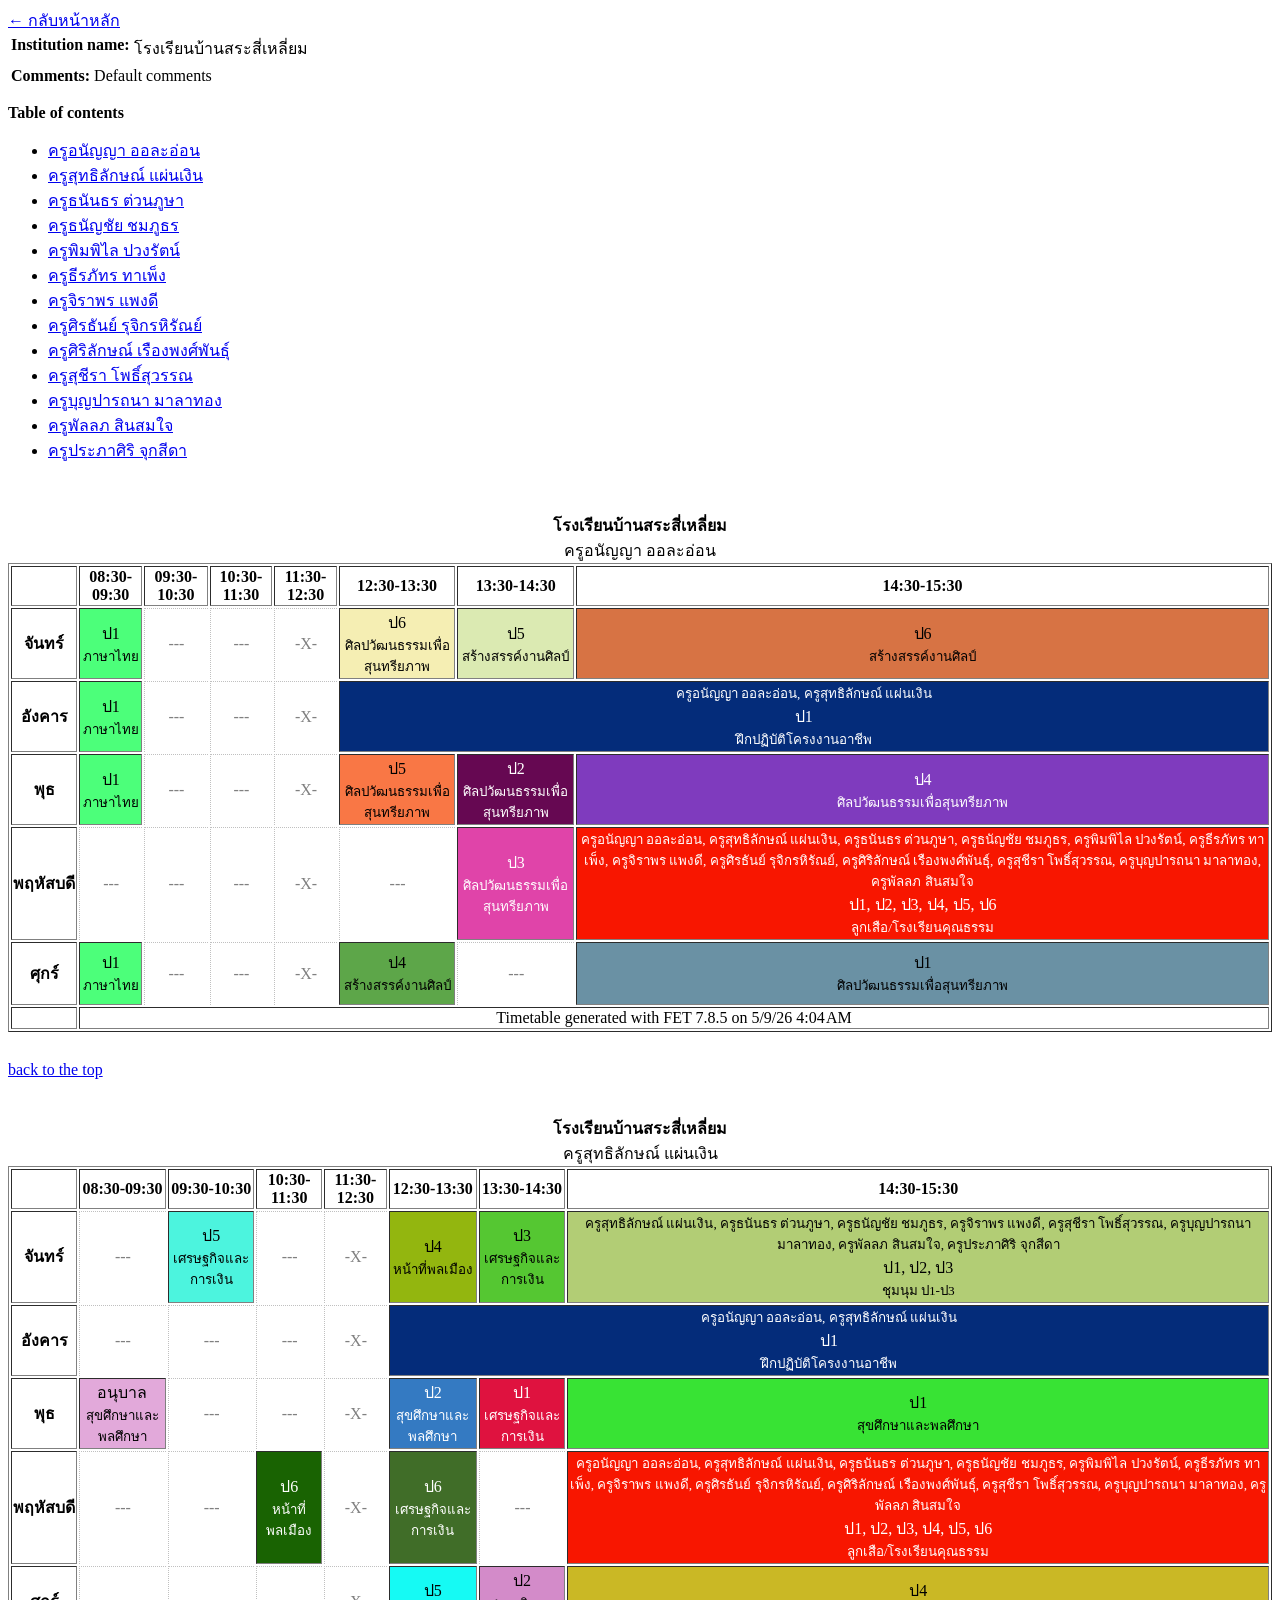
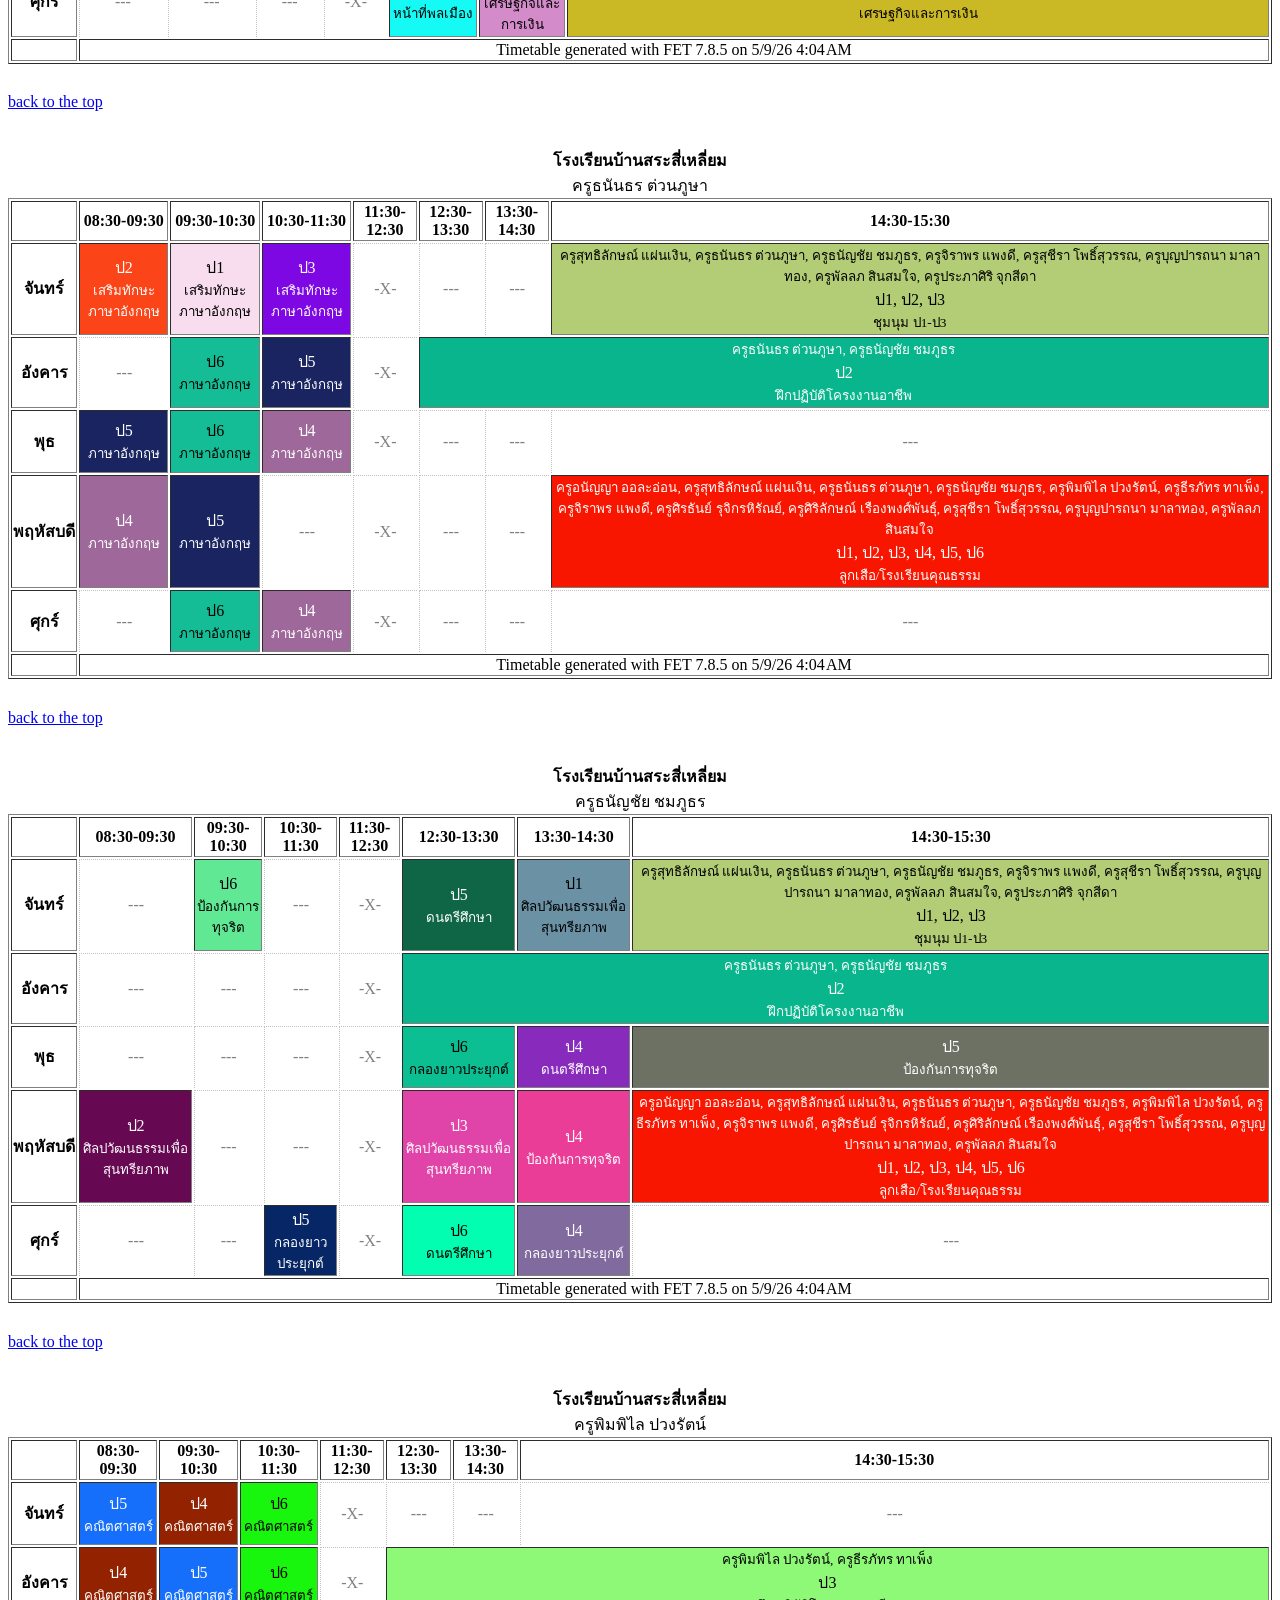
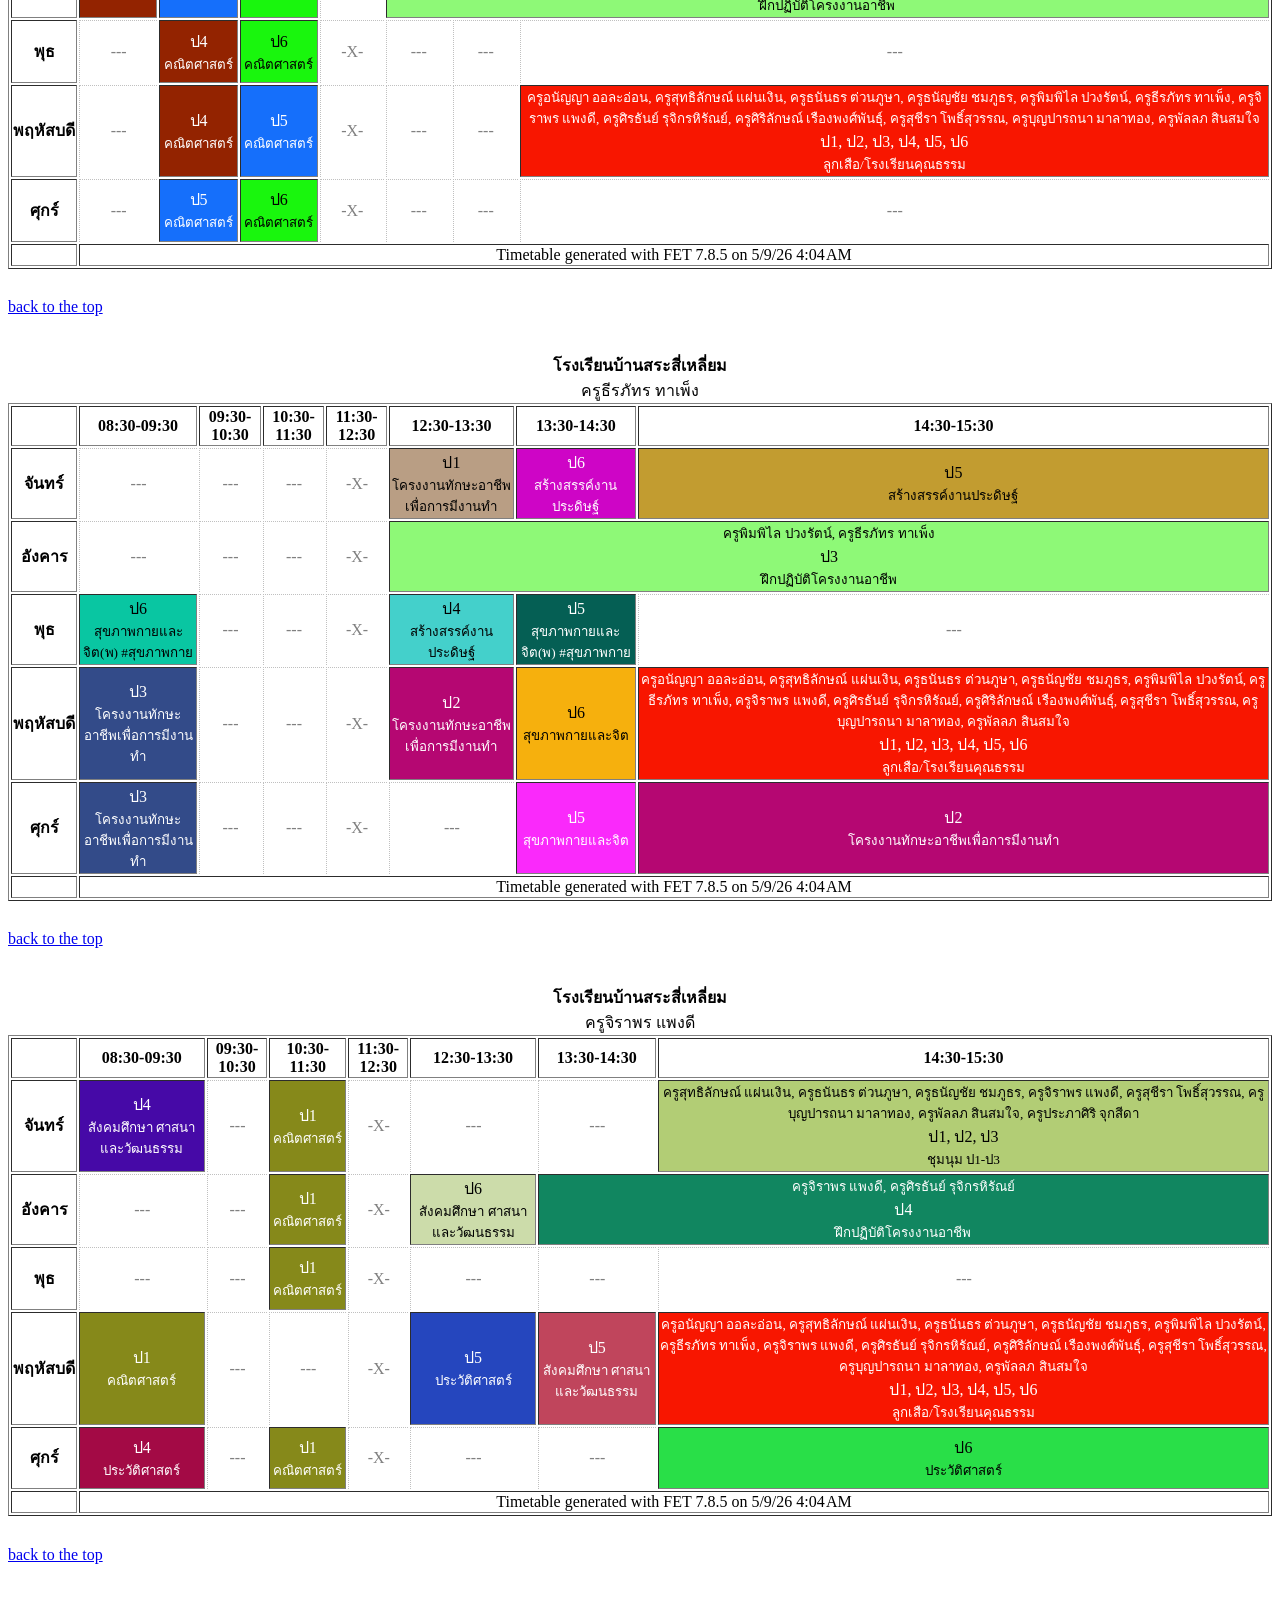
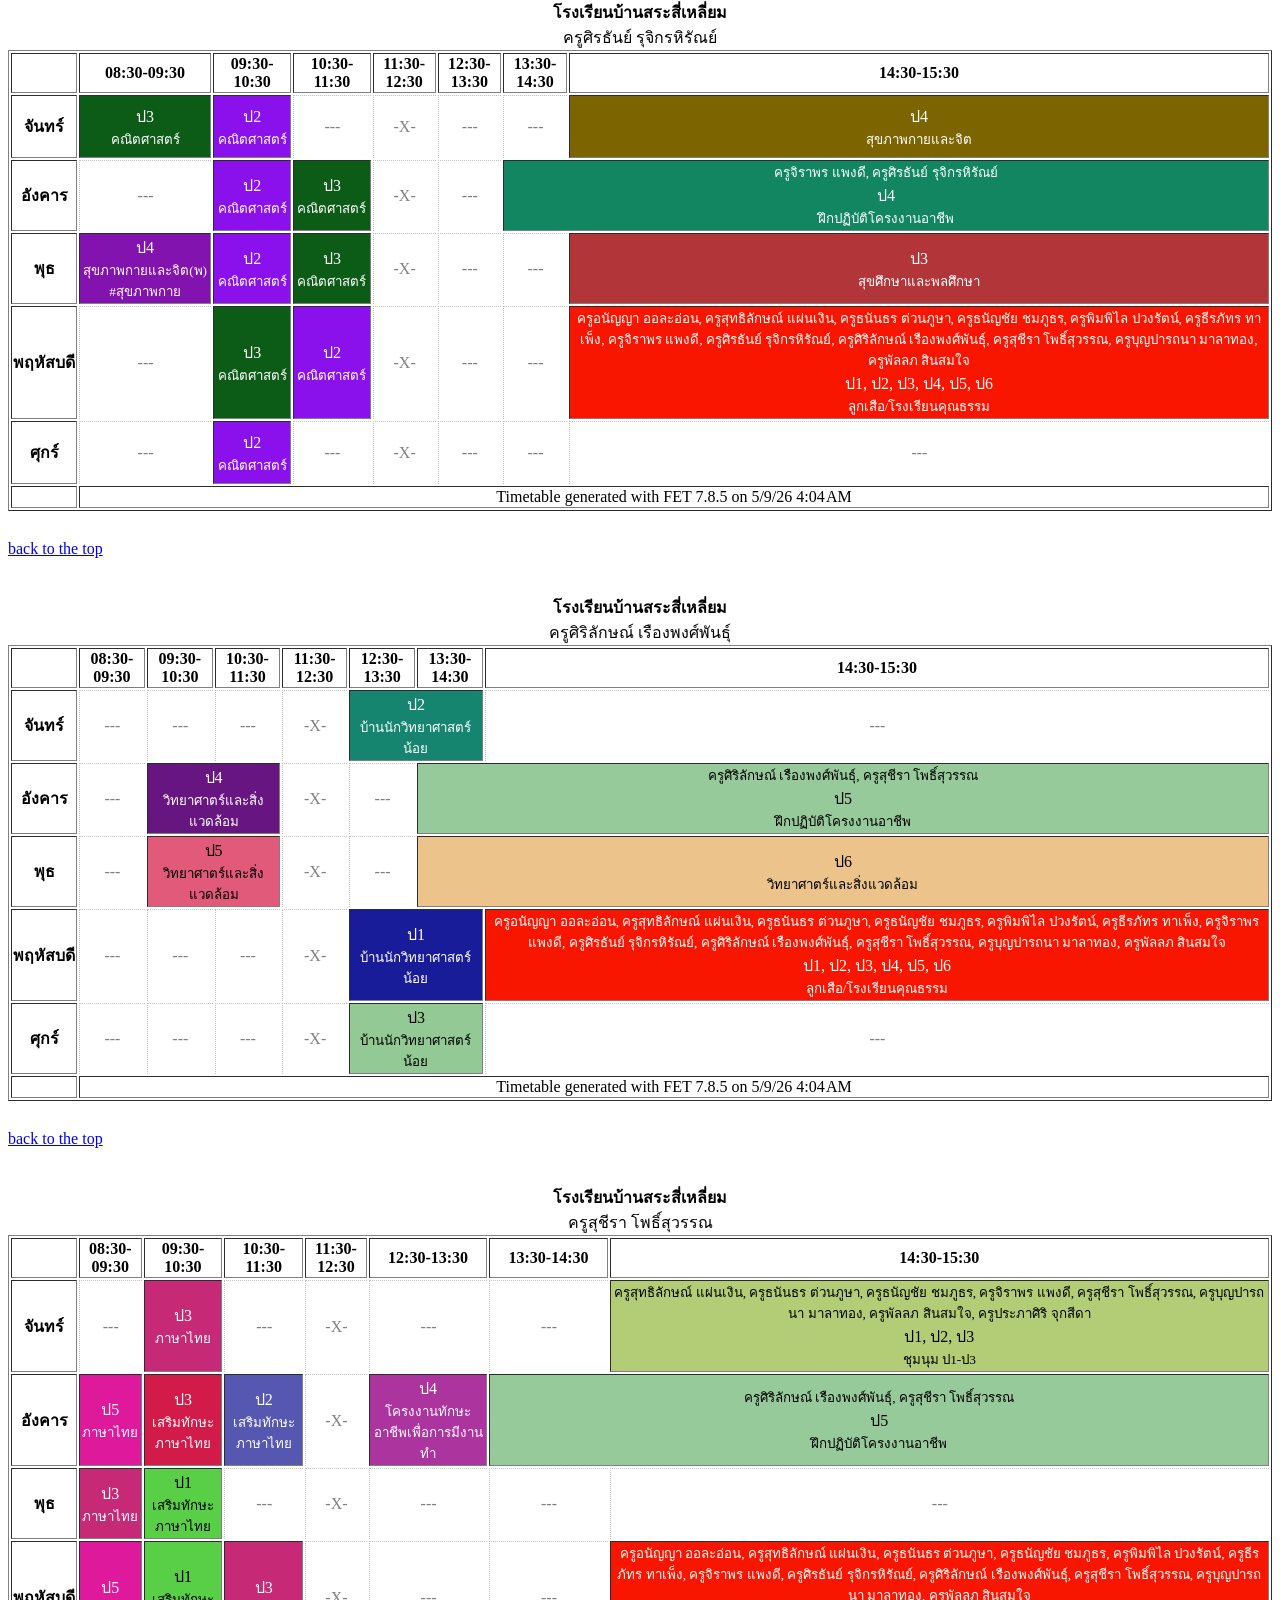
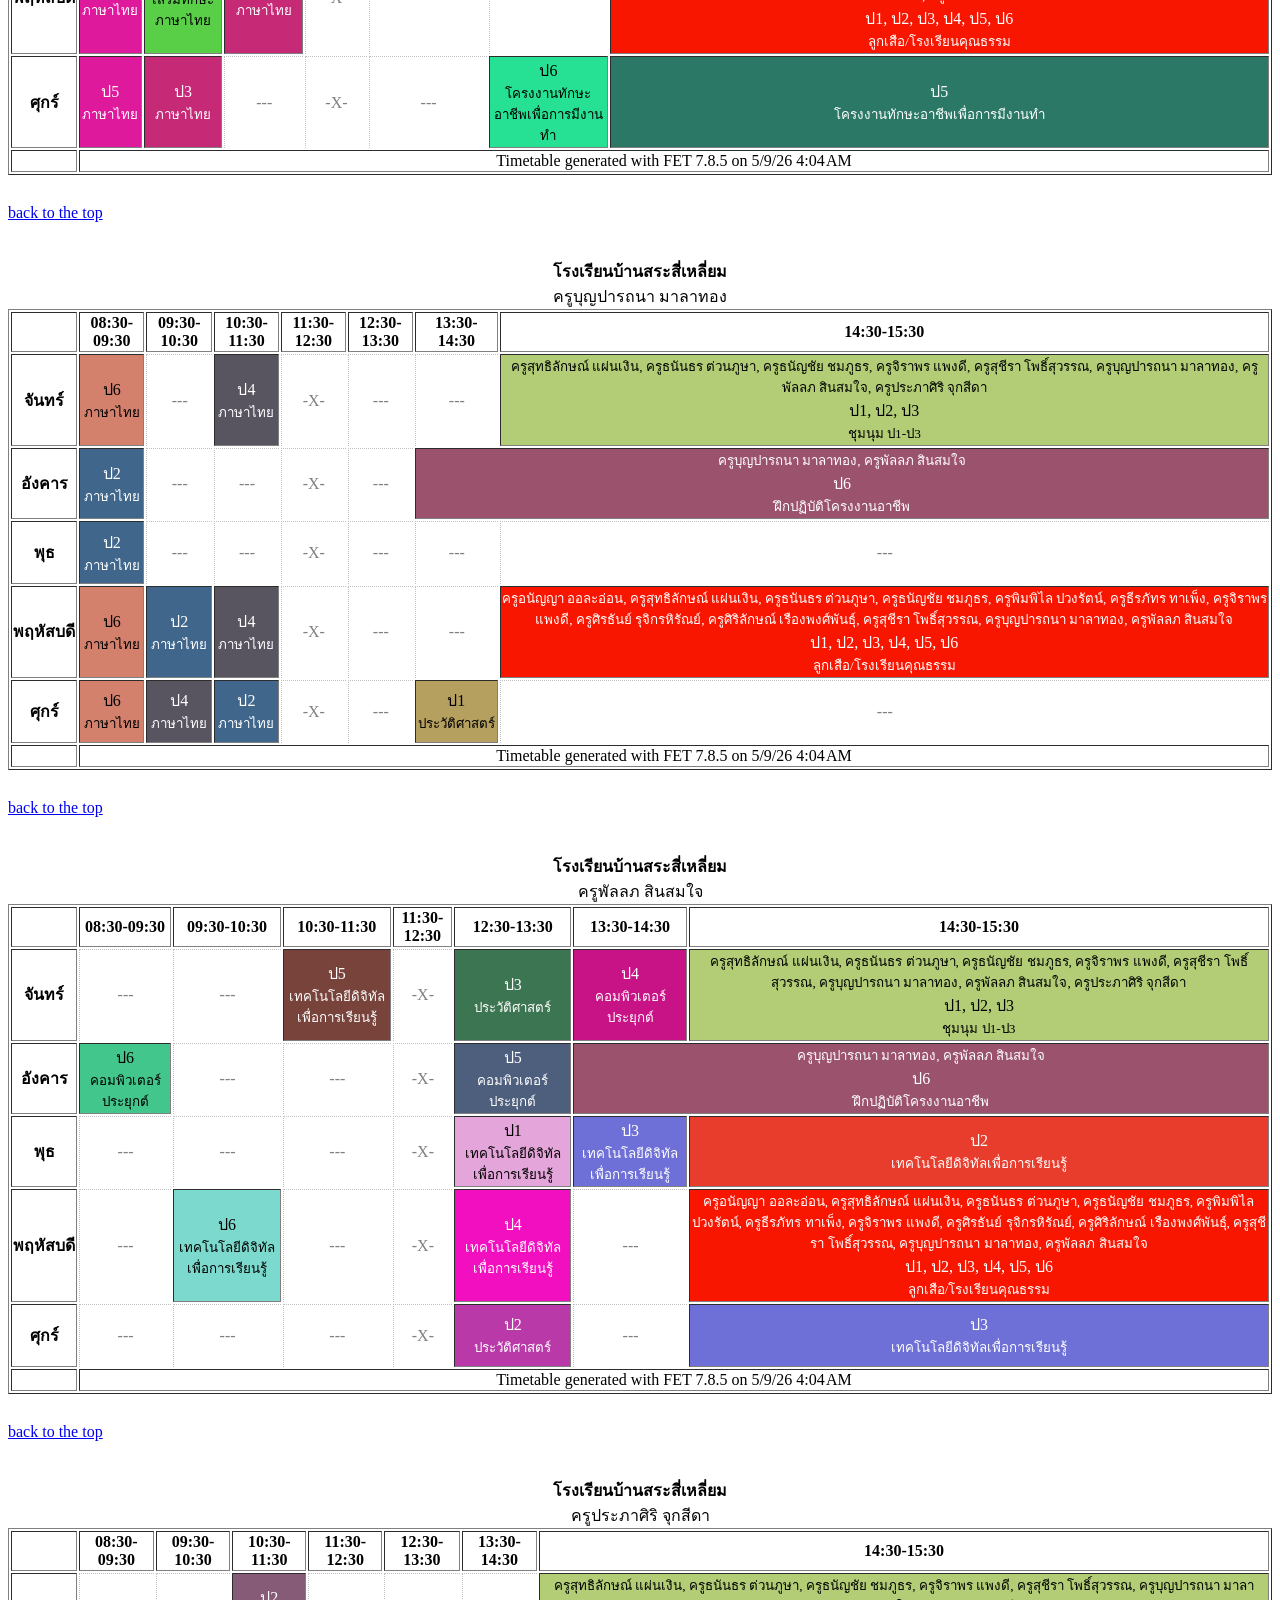
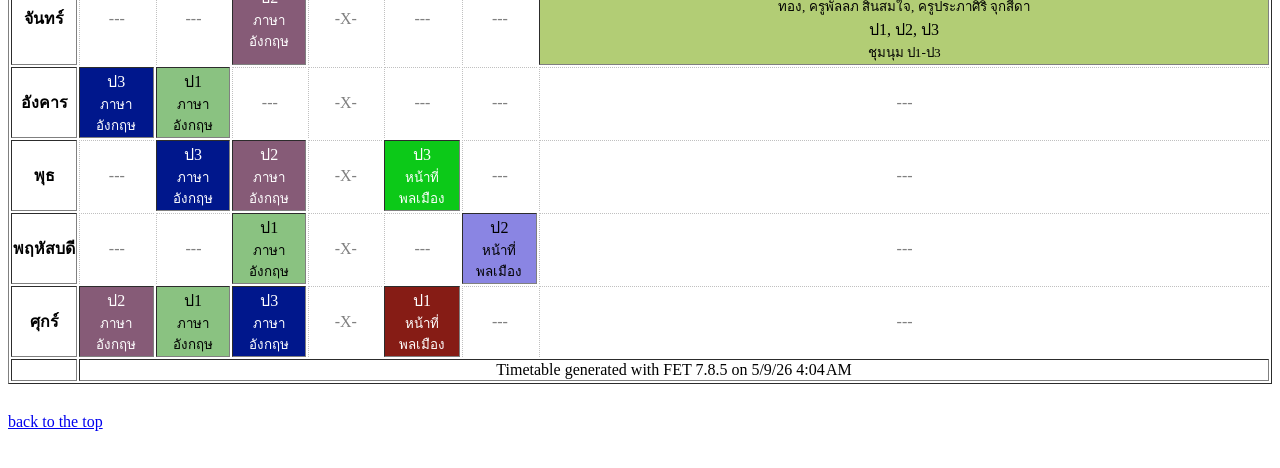
<file: v01_teachers_days_vertical.html>
﻿<!DOCTYPE html PUBLIC "-//W3C//DTD XHTML 1.0 Strict//EN"
  "http://www.w3.org/TR/xhtml1/DTD/xhtml1-strict.dtd">
<html xmlns="http://www.w3.org/1999/xhtml" lang="en-US" xml:lang="en-US">
  <head>
    <title>โรงเรียนบ้านสระสี่เหลี่ยม</title>
    <meta http-equiv="Content-Type" content="text/html; charset=UTF-8" />
    <link rel="stylesheet" media="all" href="v01_stylesheet.css" type="text/css" />
  </head>
  <body id="top">
    <table>
      <tr align="left" valign="top">
        <th>Institution name:</th>
        <td>โรงเรียนบ้านสระสี่เหลี่ยม</td>
         <a href="index.html">← กลับหน้าหลัก</a>
      </tr>
    </table>
    <table>
      <tr align="left" valign="top">
        <th>Comments:</th>
        <td>Default comments</td>
      </tr>
    </table>
    <p><strong>Table of contents</strong></p>
    <ul>
      <li><a href="#table_1">ครูอนัญญา ออละอ่อน</a></li>
      <li><a href="#table_2">ครูสุทธิลักษณ์ แผ่นเงิน</a></li>
      <li><a href="#table_3">ครูธนันธร ต่วนภูษา</a></li>
      <li><a href="#table_4">ครูธนัญชัย ชมภูธร</a></li>
      <li><a href="#table_5">ครูพิมพิไล ปวงรัตน์</a></li>
      <li><a href="#table_6">ครูธีรภัทร ทาเพ็ง</a></li>
      <li><a href="#table_7">ครูจิราพร แพงดี</a></li>
      <li><a href="#table_8">ครูศิรธันย์ รุจิกรหิรัณย์</a></li>
      <li><a href="#table_9">ครูศิริลักษณ์ เรืองพงศ์พันธุ์</a></li>
      <li><a href="#table_10">ครูสุชีรา โพธิ์สุวรรณ</a></li>
      <li><a href="#table_11">ครูบุญปารถนา มาลาทอง</a></li>
      <li><a href="#table_12">ครูพัลลภ สินสมใจ</a></li>
      <li><a href="#table_13">ครูประภาศิริ จุกสีดา</a></li>
    </ul>
    <p>&nbsp;</p>
    <table id="table_1" border="1" class="odd_table">
      <caption><span class="institution">โรงเรียนบ้านสระสี่เหลี่ยม</span><br /><span class="name">ครูอนัญญา ออละอ่อน</span></caption>
      <thead>
        <tr>
          <td></td>
          <th class="xAxis">08:30-09:30</th>
          <th class="xAxis">09:30-10:30</th>
          <th class="xAxis">10:30-11:30</th>
          <th class="xAxis">11:30-12:30</th>
          <th class="xAxis">12:30-13:30</th>
          <th class="xAxis">13:30-14:30</th>
          <th class="xAxis">14:30-15:30</th>
        </tr>
      </thead>
      <tbody>
        <tr>
          <th class="yAxis">จันทร์</th>
          <td class="c_36"><div class="studentsset line1">ป1</div><div class="line2"><span class="subject">ภาษาไทย</span></div></td>
          <td class="empty"><span class="empty">---</span></td>
          <td class="empty"><span class="empty">---</span></td>
          <td class="break"><span class="break">-X-</span></td>
          <td class="c_32"><div class="studentsset line1">ป6</div><div class="line2"><span class="subject">ศิลปวัฒนธรรมเพื่อสุนทรียภาพ</span></div></td>
          <td class="c_34"><div class="studentsset line1">ป5</div><div class="line2"><span class="subject">สร้างสรรค์งานศิลป์</span></div></td>
          <td class="c_35"><div class="studentsset line1">ป6</div><div class="line2"><span class="subject">สร้างสรรค์งานศิลป์</span></div></td>
        </tr>
        <tr>
          <th class="yAxis">อังคาร</th>
          <td class="c_36"><div class="studentsset line1">ป1</div><div class="line2"><span class="subject">ภาษาไทย</span></div></td>
          <td class="empty"><span class="empty">---</span></td>
          <td class="empty"><span class="empty">---</span></td>
          <td class="break"><span class="break">-X-</span></td>
          <td colspan="3" class="c_116"><div class="teacher line0">ครูอนัญญา ออละอ่อน, ครูสุทธิลักษณ์ แผ่นเงิน</div><div class="studentsset line1">ป1</div><div class="line2"><span class="subject">ฝึกปฏิบัติโครงงานอาชีพ</span></div></td>
          <!-- span -->
          <!-- span -->
        </tr>
        <tr>
          <th class="yAxis">พุธ</th>
          <td class="c_36"><div class="studentsset line1">ป1</div><div class="line2"><span class="subject">ภาษาไทย</span></div></td>
          <td class="empty"><span class="empty">---</span></td>
          <td class="empty"><span class="empty">---</span></td>
          <td class="break"><span class="break">-X-</span></td>
          <td class="c_31"><div class="studentsset line1">ป5</div><div class="line2"><span class="subject">ศิลปวัฒนธรรมเพื่อสุนทรียภาพ</span></div></td>
          <td class="c_28"><div class="studentsset line1">ป2</div><div class="line2"><span class="subject">ศิลปวัฒนธรรมเพื่อสุนทรียภาพ</span></div></td>
          <td class="c_30"><div class="studentsset line1">ป4</div><div class="line2"><span class="subject">ศิลปวัฒนธรรมเพื่อสุนทรียภาพ</span></div></td>
        </tr>
        <tr>
          <th class="yAxis">พฤหัสบดี</th>
          <td class="empty"><span class="empty">---</span></td>
          <td class="empty"><span class="empty">---</span></td>
          <td class="empty"><span class="empty">---</span></td>
          <td class="break"><span class="break">-X-</span></td>
          <td class="empty"><span class="empty">---</span></td>
          <td class="c_29"><div class="studentsset line1">ป3</div><div class="line2"><span class="subject">ศิลปวัฒนธรรมเพื่อสุนทรียภาพ</span></div></td>
          <td class="c_122"><div class="teacher line0">ครูอนัญญา ออละอ่อน, ครูสุทธิลักษณ์ แผ่นเงิน, ครูธนันธร ต่วนภูษา, ครูธนัญชัย ชมภูธร, ครูพิมพิไล ปวงรัตน์, ครูธีรภัทร ทาเพ็ง, ครูจิราพร แพงดี, ครูศิรธันย์ รุจิกรหิรัณย์, ครูศิริลักษณ์ เรืองพงศ์พันธุ์, ครูสุชีรา โพธิ์สุวรรณ, ครูบุญปารถนา มาลาทอง, ครูพัลลภ สินสมใจ</div><div class="studentsset line1">ป1, ป2, ป3, ป4, ป5, ป6</div><div class="line2"><span class="subject">ลูกเสือ/โรงเรียนคุณธรรม</span></div></td>
        </tr>
        <tr>
          <th class="yAxis">ศุกร์</th>
          <td class="c_36"><div class="studentsset line1">ป1</div><div class="line2"><span class="subject">ภาษาไทย</span></div></td>
          <td class="empty"><span class="empty">---</span></td>
          <td class="empty"><span class="empty">---</span></td>
          <td class="break"><span class="break">-X-</span></td>
          <td class="c_33"><div class="studentsset line1">ป4</div><div class="line2"><span class="subject">สร้างสรรค์งานศิลป์</span></div></td>
          <td class="empty"><span class="empty">---</span></td>
          <td class="c_27"><div class="studentsset line1">ป1</div><div class="line2"><span class="subject">ศิลปวัฒนธรรมเพื่อสุนทรียภาพ</span></div></td>
        </tr>
        <tr class="foot"><td></td><td colspan="7">Timetable generated with FET 7.8.5 on 5/9/26 4:04 AM</td></tr>
      </tbody>
    </table>
    <p class="back"><a href="#top">back to the top</a></p>
    <table id="table_2" border="1" class="even_table">
      <caption><span class="institution">โรงเรียนบ้านสระสี่เหลี่ยม</span><br /><span class="name">ครูสุทธิลักษณ์ แผ่นเงิน</span></caption>
      <thead>
        <tr>
          <td></td>
          <th class="xAxis">08:30-09:30</th>
          <th class="xAxis">09:30-10:30</th>
          <th class="xAxis">10:30-11:30</th>
          <th class="xAxis">11:30-12:30</th>
          <th class="xAxis">12:30-13:30</th>
          <th class="xAxis">13:30-14:30</th>
          <th class="xAxis">14:30-15:30</th>
        </tr>
      </thead>
      <tbody>
        <tr>
          <th class="yAxis">จันทร์</th>
          <td class="empty"><span class="empty">---</span></td>
          <td class="c_41"><div class="studentsset line1">ป5</div><div class="line2"><span class="subject">เศรษฐกิจและการเงิน</span></div></td>
          <td class="empty"><span class="empty">---</span></td>
          <td class="break"><span class="break">-X-</span></td>
          <td class="c_43"><div class="studentsset line1">ป4</div><div class="line2"><span class="subject">หน้าที่พลเมือง</span></div></td>
          <td class="c_39"><div class="studentsset line1">ป3</div><div class="line2"><span class="subject">เศรษฐกิจและการเงิน</span></div></td>
          <td class="c_123"><div class="teacher line0">ครูสุทธิลักษณ์ แผ่นเงิน, ครูธนันธร ต่วนภูษา, ครูธนัญชัย ชมภูธร, ครูจิราพร แพงดี, ครูสุชีรา โพธิ์สุวรรณ, ครูบุญปารถนา มาลาทอง, ครูพัลลภ สินสมใจ, ครูประภาศิริ จุกสีดา</div><div class="studentsset line1">ป1, ป2, ป3</div><div class="line2"><span class="subject">ชุมนุม ป1-ป3</span></div></td>
        </tr>
        <tr>
          <th class="yAxis">อังคาร</th>
          <td class="empty"><span class="empty">---</span></td>
          <td class="empty"><span class="empty">---</span></td>
          <td class="empty"><span class="empty">---</span></td>
          <td class="break"><span class="break">-X-</span></td>
          <td colspan="3" class="c_116"><div class="teacher line0">ครูอนัญญา ออละอ่อน, ครูสุทธิลักษณ์ แผ่นเงิน</div><div class="studentsset line1">ป1</div><div class="line2"><span class="subject">ฝึกปฏิบัติโครงงานอาชีพ</span></div></td>
          <!-- span -->
          <!-- span -->
        </tr>
        <tr>
          <th class="yAxis">พุธ</th>
          <td class="c_124"><div class="studentsset line1">อนุบาล</div><div class="line2"><span class="subject">สุขศึกษาและพลศึกษา</span></div></td>
          <td class="empty"><span class="empty">---</span></td>
          <td class="empty"><span class="empty">---</span></td>
          <td class="break"><span class="break">-X-</span></td>
          <td class="c_47"><div class="studentsset line1">ป2</div><div class="line2"><span class="subject">สุขศึกษาและพลศึกษา</span></div></td>
          <td class="c_37"><div class="studentsset line1">ป1</div><div class="line2"><span class="subject">เศรษฐกิจและการเงิน</span></div></td>
          <td class="c_46"><div class="studentsset line1">ป1</div><div class="line2"><span class="subject">สุขศึกษาและพลศึกษา</span></div></td>
        </tr>
        <tr>
          <th class="yAxis">พฤหัสบดี</th>
          <td class="empty"><span class="empty">---</span></td>
          <td class="empty"><span class="empty">---</span></td>
          <td class="c_45"><div class="studentsset line1">ป6</div><div class="line2"><span class="subject">หน้าที่พลเมือง</span></div></td>
          <td class="break"><span class="break">-X-</span></td>
          <td class="c_42"><div class="studentsset line1">ป6</div><div class="line2"><span class="subject">เศรษฐกิจและการเงิน</span></div></td>
          <td class="empty"><span class="empty">---</span></td>
          <td class="c_122"><div class="teacher line0">ครูอนัญญา ออละอ่อน, ครูสุทธิลักษณ์ แผ่นเงิน, ครูธนันธร ต่วนภูษา, ครูธนัญชัย ชมภูธร, ครูพิมพิไล ปวงรัตน์, ครูธีรภัทร ทาเพ็ง, ครูจิราพร แพงดี, ครูศิรธันย์ รุจิกรหิรัณย์, ครูศิริลักษณ์ เรืองพงศ์พันธุ์, ครูสุชีรา โพธิ์สุวรรณ, ครูบุญปารถนา มาลาทอง, ครูพัลลภ สินสมใจ</div><div class="studentsset line1">ป1, ป2, ป3, ป4, ป5, ป6</div><div class="line2"><span class="subject">ลูกเสือ/โรงเรียนคุณธรรม</span></div></td>
        </tr>
        <tr>
          <th class="yAxis">ศุกร์</th>
          <td class="empty"><span class="empty">---</span></td>
          <td class="empty"><span class="empty">---</span></td>
          <td class="empty"><span class="empty">---</span></td>
          <td class="break"><span class="break">-X-</span></td>
          <td class="c_44"><div class="studentsset line1">ป5</div><div class="line2"><span class="subject">หน้าที่พลเมือง</span></div></td>
          <td class="c_38"><div class="studentsset line1">ป2</div><div class="line2"><span class="subject">เศรษฐกิจและการเงิน</span></div></td>
          <td class="c_40"><div class="studentsset line1">ป4</div><div class="line2"><span class="subject">เศรษฐกิจและการเงิน</span></div></td>
        </tr>
        <tr class="foot"><td></td><td colspan="7">Timetable generated with FET 7.8.5 on 5/9/26 4:04 AM</td></tr>
      </tbody>
    </table>
    <p class="back"><a href="#top">back to the top</a></p>
    <table id="table_3" border="1" class="odd_table">
      <caption><span class="institution">โรงเรียนบ้านสระสี่เหลี่ยม</span><br /><span class="name">ครูธนันธร ต่วนภูษา</span></caption>
      <thead>
        <tr>
          <td></td>
          <th class="xAxis">08:30-09:30</th>
          <th class="xAxis">09:30-10:30</th>
          <th class="xAxis">10:30-11:30</th>
          <th class="xAxis">11:30-12:30</th>
          <th class="xAxis">12:30-13:30</th>
          <th class="xAxis">13:30-14:30</th>
          <th class="xAxis">14:30-15:30</th>
        </tr>
      </thead>
      <tbody>
        <tr>
          <th class="yAxis">จันทร์</th>
          <td class="c_52"><div class="studentsset line1">ป2</div><div class="line2"><span class="subject">เสริมทักษะภาษาอังกฤษ</span></div></td>
          <td class="c_51"><div class="studentsset line1">ป1</div><div class="line2"><span class="subject">เสริมทักษะภาษาอังกฤษ</span></div></td>
          <td class="c_53"><div class="studentsset line1">ป3</div><div class="line2"><span class="subject">เสริมทักษะภาษาอังกฤษ</span></div></td>
          <td class="break"><span class="break">-X-</span></td>
          <td class="empty"><span class="empty">---</span></td>
          <td class="empty"><span class="empty">---</span></td>
          <td class="c_123"><div class="teacher line0">ครูสุทธิลักษณ์ แผ่นเงิน, ครูธนันธร ต่วนภูษา, ครูธนัญชัย ชมภูธร, ครูจิราพร แพงดี, ครูสุชีรา โพธิ์สุวรรณ, ครูบุญปารถนา มาลาทอง, ครูพัลลภ สินสมใจ, ครูประภาศิริ จุกสีดา</div><div class="studentsset line1">ป1, ป2, ป3</div><div class="line2"><span class="subject">ชุมนุม ป1-ป3</span></div></td>
        </tr>
        <tr>
          <th class="yAxis">อังคาร</th>
          <td class="empty"><span class="empty">---</span></td>
          <td class="c_50"><div class="studentsset line1">ป6</div><div class="line2"><span class="subject">ภาษาอังกฤษ</span></div></td>
          <td class="c_49"><div class="studentsset line1">ป5</div><div class="line2"><span class="subject">ภาษาอังกฤษ</span></div></td>
          <td class="break"><span class="break">-X-</span></td>
          <td colspan="3" class="c_117"><div class="teacher line0">ครูธนันธร ต่วนภูษา, ครูธนัญชัย ชมภูธร</div><div class="studentsset line1">ป2</div><div class="line2"><span class="subject">ฝึกปฏิบัติโครงงานอาชีพ</span></div></td>
          <!-- span -->
          <!-- span -->
        </tr>
        <tr>
          <th class="yAxis">พุธ</th>
          <td class="c_49"><div class="studentsset line1">ป5</div><div class="line2"><span class="subject">ภาษาอังกฤษ</span></div></td>
          <td class="c_50"><div class="studentsset line1">ป6</div><div class="line2"><span class="subject">ภาษาอังกฤษ</span></div></td>
          <td class="c_48"><div class="studentsset line1">ป4</div><div class="line2"><span class="subject">ภาษาอังกฤษ</span></div></td>
          <td class="break"><span class="break">-X-</span></td>
          <td class="empty"><span class="empty">---</span></td>
          <td class="empty"><span class="empty">---</span></td>
          <td class="empty"><span class="empty">---</span></td>
        </tr>
        <tr>
          <th class="yAxis">พฤหัสบดี</th>
          <td class="c_48"><div class="studentsset line1">ป4</div><div class="line2"><span class="subject">ภาษาอังกฤษ</span></div></td>
          <td class="c_49"><div class="studentsset line1">ป5</div><div class="line2"><span class="subject">ภาษาอังกฤษ</span></div></td>
          <td class="empty"><span class="empty">---</span></td>
          <td class="break"><span class="break">-X-</span></td>
          <td class="empty"><span class="empty">---</span></td>
          <td class="empty"><span class="empty">---</span></td>
          <td class="c_122"><div class="teacher line0">ครูอนัญญา ออละอ่อน, ครูสุทธิลักษณ์ แผ่นเงิน, ครูธนันธร ต่วนภูษา, ครูธนัญชัย ชมภูธร, ครูพิมพิไล ปวงรัตน์, ครูธีรภัทร ทาเพ็ง, ครูจิราพร แพงดี, ครูศิรธันย์ รุจิกรหิรัณย์, ครูศิริลักษณ์ เรืองพงศ์พันธุ์, ครูสุชีรา โพธิ์สุวรรณ, ครูบุญปารถนา มาลาทอง, ครูพัลลภ สินสมใจ</div><div class="studentsset line1">ป1, ป2, ป3, ป4, ป5, ป6</div><div class="line2"><span class="subject">ลูกเสือ/โรงเรียนคุณธรรม</span></div></td>
        </tr>
        <tr>
          <th class="yAxis">ศุกร์</th>
          <td class="empty"><span class="empty">---</span></td>
          <td class="c_50"><div class="studentsset line1">ป6</div><div class="line2"><span class="subject">ภาษาอังกฤษ</span></div></td>
          <td class="c_48"><div class="studentsset line1">ป4</div><div class="line2"><span class="subject">ภาษาอังกฤษ</span></div></td>
          <td class="break"><span class="break">-X-</span></td>
          <td class="empty"><span class="empty">---</span></td>
          <td class="empty"><span class="empty">---</span></td>
          <td class="empty"><span class="empty">---</span></td>
        </tr>
        <tr class="foot"><td></td><td colspan="7">Timetable generated with FET 7.8.5 on 5/9/26 4:04 AM</td></tr>
      </tbody>
    </table>
    <p class="back"><a href="#top">back to the top</a></p>
    <table id="table_4" border="1" class="even_table">
      <caption><span class="institution">โรงเรียนบ้านสระสี่เหลี่ยม</span><br /><span class="name">ครูธนัญชัย ชมภูธร</span></caption>
      <thead>
        <tr>
          <td></td>
          <th class="xAxis">08:30-09:30</th>
          <th class="xAxis">09:30-10:30</th>
          <th class="xAxis">10:30-11:30</th>
          <th class="xAxis">11:30-12:30</th>
          <th class="xAxis">12:30-13:30</th>
          <th class="xAxis">13:30-14:30</th>
          <th class="xAxis">14:30-15:30</th>
        </tr>
      </thead>
      <tbody>
        <tr>
          <th class="yAxis">จันทร์</th>
          <td class="empty"><span class="empty">---</span></td>
          <td class="c_62"><div class="studentsset line1">ป6</div><div class="line2"><span class="subject">ป้องกันการทุจริต</span></div></td>
          <td class="empty"><span class="empty">---</span></td>
          <td class="break"><span class="break">-X-</span></td>
          <td class="c_55"><div class="studentsset line1">ป5</div><div class="line2"><span class="subject">ดนตรีศึกษา</span></div></td>
          <td class="c_27"><div class="studentsset line1">ป1</div><div class="line2"><span class="subject">ศิลปวัฒนธรรมเพื่อสุนทรียภาพ</span></div></td>
          <td class="c_123"><div class="teacher line0">ครูสุทธิลักษณ์ แผ่นเงิน, ครูธนันธร ต่วนภูษา, ครูธนัญชัย ชมภูธร, ครูจิราพร แพงดี, ครูสุชีรา โพธิ์สุวรรณ, ครูบุญปารถนา มาลาทอง, ครูพัลลภ สินสมใจ, ครูประภาศิริ จุกสีดา</div><div class="studentsset line1">ป1, ป2, ป3</div><div class="line2"><span class="subject">ชุมนุม ป1-ป3</span></div></td>
        </tr>
        <tr>
          <th class="yAxis">อังคาร</th>
          <td class="empty"><span class="empty">---</span></td>
          <td class="empty"><span class="empty">---</span></td>
          <td class="empty"><span class="empty">---</span></td>
          <td class="break"><span class="break">-X-</span></td>
          <td colspan="3" class="c_117"><div class="teacher line0">ครูธนันธร ต่วนภูษา, ครูธนัญชัย ชมภูธร</div><div class="studentsset line1">ป2</div><div class="line2"><span class="subject">ฝึกปฏิบัติโครงงานอาชีพ</span></div></td>
          <!-- span -->
          <!-- span -->
        </tr>
        <tr>
          <th class="yAxis">พุธ</th>
          <td class="empty"><span class="empty">---</span></td>
          <td class="empty"><span class="empty">---</span></td>
          <td class="empty"><span class="empty">---</span></td>
          <td class="break"><span class="break">-X-</span></td>
          <td class="c_59"><div class="studentsset line1">ป6</div><div class="line2"><span class="subject">กลองยาวประยุกต์</span></div></td>
          <td class="c_54"><div class="studentsset line1">ป4</div><div class="line2"><span class="subject">ดนตรีศึกษา</span></div></td>
          <td class="c_61"><div class="studentsset line1">ป5</div><div class="line2"><span class="subject">ป้องกันการทุจริต</span></div></td>
        </tr>
        <tr>
          <th class="yAxis">พฤหัสบดี</th>
          <td class="c_28"><div class="studentsset line1">ป2</div><div class="line2"><span class="subject">ศิลปวัฒนธรรมเพื่อสุนทรียภาพ</span></div></td>
          <td class="empty"><span class="empty">---</span></td>
          <td class="empty"><span class="empty">---</span></td>
          <td class="break"><span class="break">-X-</span></td>
          <td class="c_29"><div class="studentsset line1">ป3</div><div class="line2"><span class="subject">ศิลปวัฒนธรรมเพื่อสุนทรียภาพ</span></div></td>
          <td class="c_60"><div class="studentsset line1">ป4</div><div class="line2"><span class="subject">ป้องกันการทุจริต</span></div></td>
          <td class="c_122"><div class="teacher line0">ครูอนัญญา ออละอ่อน, ครูสุทธิลักษณ์ แผ่นเงิน, ครูธนันธร ต่วนภูษา, ครูธนัญชัย ชมภูธร, ครูพิมพิไล ปวงรัตน์, ครูธีรภัทร ทาเพ็ง, ครูจิราพร แพงดี, ครูศิรธันย์ รุจิกรหิรัณย์, ครูศิริลักษณ์ เรืองพงศ์พันธุ์, ครูสุชีรา โพธิ์สุวรรณ, ครูบุญปารถนา มาลาทอง, ครูพัลลภ สินสมใจ</div><div class="studentsset line1">ป1, ป2, ป3, ป4, ป5, ป6</div><div class="line2"><span class="subject">ลูกเสือ/โรงเรียนคุณธรรม</span></div></td>
        </tr>
        <tr>
          <th class="yAxis">ศุกร์</th>
          <td class="empty"><span class="empty">---</span></td>
          <td class="empty"><span class="empty">---</span></td>
          <td class="c_58"><div class="studentsset line1">ป5</div><div class="line2"><span class="subject">กลองยาวประยุกต์</span></div></td>
          <td class="break"><span class="break">-X-</span></td>
          <td class="c_56"><div class="studentsset line1">ป6</div><div class="line2"><span class="subject">ดนตรีศึกษา</span></div></td>
          <td class="c_57"><div class="studentsset line1">ป4</div><div class="line2"><span class="subject">กลองยาวประยุกต์</span></div></td>
          <td class="empty"><span class="empty">---</span></td>
        </tr>
        <tr class="foot"><td></td><td colspan="7">Timetable generated with FET 7.8.5 on 5/9/26 4:04 AM</td></tr>
      </tbody>
    </table>
    <p class="back"><a href="#top">back to the top</a></p>
    <table id="table_5" border="1" class="odd_table">
      <caption><span class="institution">โรงเรียนบ้านสระสี่เหลี่ยม</span><br /><span class="name">ครูพิมพิไล ปวงรัตน์</span></caption>
      <thead>
        <tr>
          <td></td>
          <th class="xAxis">08:30-09:30</th>
          <th class="xAxis">09:30-10:30</th>
          <th class="xAxis">10:30-11:30</th>
          <th class="xAxis">11:30-12:30</th>
          <th class="xAxis">12:30-13:30</th>
          <th class="xAxis">13:30-14:30</th>
          <th class="xAxis">14:30-15:30</th>
        </tr>
      </thead>
      <tbody>
        <tr>
          <th class="yAxis">จันทร์</th>
          <td class="c_64"><div class="studentsset line1">ป5</div><div class="line2"><span class="subject">คณิตศาสตร์</span></div></td>
          <td class="c_63"><div class="studentsset line1">ป4</div><div class="line2"><span class="subject">คณิตศาสตร์</span></div></td>
          <td class="c_65"><div class="studentsset line1">ป6</div><div class="line2"><span class="subject">คณิตศาสตร์</span></div></td>
          <td class="break"><span class="break">-X-</span></td>
          <td class="empty"><span class="empty">---</span></td>
          <td class="empty"><span class="empty">---</span></td>
          <td class="empty"><span class="empty">---</span></td>
        </tr>
        <tr>
          <th class="yAxis">อังคาร</th>
          <td class="c_63"><div class="studentsset line1">ป4</div><div class="line2"><span class="subject">คณิตศาสตร์</span></div></td>
          <td class="c_64"><div class="studentsset line1">ป5</div><div class="line2"><span class="subject">คณิตศาสตร์</span></div></td>
          <td class="c_65"><div class="studentsset line1">ป6</div><div class="line2"><span class="subject">คณิตศาสตร์</span></div></td>
          <td class="break"><span class="break">-X-</span></td>
          <td colspan="3" class="c_118"><div class="teacher line0">ครูพิมพิไล ปวงรัตน์, ครูธีรภัทร ทาเพ็ง</div><div class="studentsset line1">ป3</div><div class="line2"><span class="subject">ฝึกปฏิบัติโครงงานอาชีพ</span></div></td>
          <!-- span -->
          <!-- span -->
        </tr>
        <tr>
          <th class="yAxis">พุธ</th>
          <td class="empty"><span class="empty">---</span></td>
          <td class="c_63"><div class="studentsset line1">ป4</div><div class="line2"><span class="subject">คณิตศาสตร์</span></div></td>
          <td class="c_65"><div class="studentsset line1">ป6</div><div class="line2"><span class="subject">คณิตศาสตร์</span></div></td>
          <td class="break"><span class="break">-X-</span></td>
          <td class="empty"><span class="empty">---</span></td>
          <td class="empty"><span class="empty">---</span></td>
          <td class="empty"><span class="empty">---</span></td>
        </tr>
        <tr>
          <th class="yAxis">พฤหัสบดี</th>
          <td class="empty"><span class="empty">---</span></td>
          <td class="c_63"><div class="studentsset line1">ป4</div><div class="line2"><span class="subject">คณิตศาสตร์</span></div></td>
          <td class="c_64"><div class="studentsset line1">ป5</div><div class="line2"><span class="subject">คณิตศาสตร์</span></div></td>
          <td class="break"><span class="break">-X-</span></td>
          <td class="empty"><span class="empty">---</span></td>
          <td class="empty"><span class="empty">---</span></td>
          <td class="c_122"><div class="teacher line0">ครูอนัญญา ออละอ่อน, ครูสุทธิลักษณ์ แผ่นเงิน, ครูธนันธร ต่วนภูษา, ครูธนัญชัย ชมภูธร, ครูพิมพิไล ปวงรัตน์, ครูธีรภัทร ทาเพ็ง, ครูจิราพร แพงดี, ครูศิรธันย์ รุจิกรหิรัณย์, ครูศิริลักษณ์ เรืองพงศ์พันธุ์, ครูสุชีรา โพธิ์สุวรรณ, ครูบุญปารถนา มาลาทอง, ครูพัลลภ สินสมใจ</div><div class="studentsset line1">ป1, ป2, ป3, ป4, ป5, ป6</div><div class="line2"><span class="subject">ลูกเสือ/โรงเรียนคุณธรรม</span></div></td>
        </tr>
        <tr>
          <th class="yAxis">ศุกร์</th>
          <td class="empty"><span class="empty">---</span></td>
          <td class="c_64"><div class="studentsset line1">ป5</div><div class="line2"><span class="subject">คณิตศาสตร์</span></div></td>
          <td class="c_65"><div class="studentsset line1">ป6</div><div class="line2"><span class="subject">คณิตศาสตร์</span></div></td>
          <td class="break"><span class="break">-X-</span></td>
          <td class="empty"><span class="empty">---</span></td>
          <td class="empty"><span class="empty">---</span></td>
          <td class="empty"><span class="empty">---</span></td>
        </tr>
        <tr class="foot"><td></td><td colspan="7">Timetable generated with FET 7.8.5 on 5/9/26 4:04 AM</td></tr>
      </tbody>
    </table>
    <p class="back"><a href="#top">back to the top</a></p>
    <table id="table_6" border="1" class="even_table">
      <caption><span class="institution">โรงเรียนบ้านสระสี่เหลี่ยม</span><br /><span class="name">ครูธีรภัทร ทาเพ็ง</span></caption>
      <thead>
        <tr>
          <td></td>
          <th class="xAxis">08:30-09:30</th>
          <th class="xAxis">09:30-10:30</th>
          <th class="xAxis">10:30-11:30</th>
          <th class="xAxis">11:30-12:30</th>
          <th class="xAxis">12:30-13:30</th>
          <th class="xAxis">13:30-14:30</th>
          <th class="xAxis">14:30-15:30</th>
        </tr>
      </thead>
      <tbody>
        <tr>
          <th class="yAxis">จันทร์</th>
          <td class="empty"><span class="empty">---</span></td>
          <td class="empty"><span class="empty">---</span></td>
          <td class="empty"><span class="empty">---</span></td>
          <td class="break"><span class="break">-X-</span></td>
          <td class="c_66"><div class="studentsset line1">ป1</div><div class="line2"><span class="subject">โครงงานทักษะอาชีพเพื่อการมีงานทำ</span></div></td>
          <td class="c_71"><div class="studentsset line1">ป6</div><div class="line2"><span class="subject">สร้างสรรค์งานประดิษฐ์</span></div></td>
          <td class="c_70"><div class="studentsset line1">ป5</div><div class="line2"><span class="subject">สร้างสรรค์งานประดิษฐ์</span></div></td>
        </tr>
        <tr>
          <th class="yAxis">อังคาร</th>
          <td class="empty"><span class="empty">---</span></td>
          <td class="empty"><span class="empty">---</span></td>
          <td class="empty"><span class="empty">---</span></td>
          <td class="break"><span class="break">-X-</span></td>
          <td colspan="3" class="c_118"><div class="teacher line0">ครูพิมพิไล ปวงรัตน์, ครูธีรภัทร ทาเพ็ง</div><div class="studentsset line1">ป3</div><div class="line2"><span class="subject">ฝึกปฏิบัติโครงงานอาชีพ</span></div></td>
          <!-- span -->
          <!-- span -->
        </tr>
        <tr>
          <th class="yAxis">พุธ</th>
          <td class="c_127"><div class="studentsset line1">ป6</div><div class="line2"><span class="subject">สุขภาพกายและจิต(พ)</span><span class="activitytag"> #สุขภาพกาย</span></div></td>
          <td class="empty"><span class="empty">---</span></td>
          <td class="empty"><span class="empty">---</span></td>
          <td class="break"><span class="break">-X-</span></td>
          <td class="c_69"><div class="studentsset line1">ป4</div><div class="line2"><span class="subject">สร้างสรรค์งานประดิษฐ์</span></div></td>
          <td class="c_126"><div class="studentsset line1">ป5</div><div class="line2"><span class="subject">สุขภาพกายและจิต(พ)</span><span class="activitytag"> #สุขภาพกาย</span></div></td>
          <td class="empty"><span class="empty">---</span></td>
        </tr>
        <tr>
          <th class="yAxis">พฤหัสบดี</th>
          <td class="c_68"><div class="studentsset line1">ป3</div><div class="line2"><span class="subject">โครงงานทักษะอาชีพเพื่อการมีงานทำ</span></div></td>
          <td class="empty"><span class="empty">---</span></td>
          <td class="empty"><span class="empty">---</span></td>
          <td class="break"><span class="break">-X-</span></td>
          <td class="c_67"><div class="studentsset line1">ป2</div><div class="line2"><span class="subject">โครงงานทักษะอาชีพเพื่อการมีงานทำ</span></div></td>
          <td class="c_129"><div class="studentsset line1">ป6</div><div class="line2"><span class="subject">สุขภาพกายและจิต</span></div></td>
          <td class="c_122"><div class="teacher line0">ครูอนัญญา ออละอ่อน, ครูสุทธิลักษณ์ แผ่นเงิน, ครูธนันธร ต่วนภูษา, ครูธนัญชัย ชมภูธร, ครูพิมพิไล ปวงรัตน์, ครูธีรภัทร ทาเพ็ง, ครูจิราพร แพงดี, ครูศิรธันย์ รุจิกรหิรัณย์, ครูศิริลักษณ์ เรืองพงศ์พันธุ์, ครูสุชีรา โพธิ์สุวรรณ, ครูบุญปารถนา มาลาทอง, ครูพัลลภ สินสมใจ</div><div class="studentsset line1">ป1, ป2, ป3, ป4, ป5, ป6</div><div class="line2"><span class="subject">ลูกเสือ/โรงเรียนคุณธรรม</span></div></td>
        </tr>
        <tr>
          <th class="yAxis">ศุกร์</th>
          <td class="c_68"><div class="studentsset line1">ป3</div><div class="line2"><span class="subject">โครงงานทักษะอาชีพเพื่อการมีงานทำ</span></div></td>
          <td class="empty"><span class="empty">---</span></td>
          <td class="empty"><span class="empty">---</span></td>
          <td class="break"><span class="break">-X-</span></td>
          <td class="empty"><span class="empty">---</span></td>
          <td class="c_128"><div class="studentsset line1">ป5</div><div class="line2"><span class="subject">สุขภาพกายและจิต</span></div></td>
          <td class="c_67"><div class="studentsset line1">ป2</div><div class="line2"><span class="subject">โครงงานทักษะอาชีพเพื่อการมีงานทำ</span></div></td>
        </tr>
        <tr class="foot"><td></td><td colspan="7">Timetable generated with FET 7.8.5 on 5/9/26 4:04 AM</td></tr>
      </tbody>
    </table>
    <p class="back"><a href="#top">back to the top</a></p>
    <table id="table_7" border="1" class="odd_table">
      <caption><span class="institution">โรงเรียนบ้านสระสี่เหลี่ยม</span><br /><span class="name">ครูจิราพร แพงดี</span></caption>
      <thead>
        <tr>
          <td></td>
          <th class="xAxis">08:30-09:30</th>
          <th class="xAxis">09:30-10:30</th>
          <th class="xAxis">10:30-11:30</th>
          <th class="xAxis">11:30-12:30</th>
          <th class="xAxis">12:30-13:30</th>
          <th class="xAxis">13:30-14:30</th>
          <th class="xAxis">14:30-15:30</th>
        </tr>
      </thead>
      <tbody>
        <tr>
          <th class="yAxis">จันทร์</th>
          <td class="c_72"><div class="studentsset line1">ป4</div><div class="line2"><span class="subject">สังคมศึกษา ศาสนา และวัฒนธรรม</span></div></td>
          <td class="empty"><span class="empty">---</span></td>
          <td class="c_78"><div class="studentsset line1">ป1</div><div class="line2"><span class="subject">คณิตศาสตร์</span></div></td>
          <td class="break"><span class="break">-X-</span></td>
          <td class="empty"><span class="empty">---</span></td>
          <td class="empty"><span class="empty">---</span></td>
          <td class="c_123"><div class="teacher line0">ครูสุทธิลักษณ์ แผ่นเงิน, ครูธนันธร ต่วนภูษา, ครูธนัญชัย ชมภูธร, ครูจิราพร แพงดี, ครูสุชีรา โพธิ์สุวรรณ, ครูบุญปารถนา มาลาทอง, ครูพัลลภ สินสมใจ, ครูประภาศิริ จุกสีดา</div><div class="studentsset line1">ป1, ป2, ป3</div><div class="line2"><span class="subject">ชุมนุม ป1-ป3</span></div></td>
        </tr>
        <tr>
          <th class="yAxis">อังคาร</th>
          <td class="empty"><span class="empty">---</span></td>
          <td class="empty"><span class="empty">---</span></td>
          <td class="c_78"><div class="studentsset line1">ป1</div><div class="line2"><span class="subject">คณิตศาสตร์</span></div></td>
          <td class="break"><span class="break">-X-</span></td>
          <td class="c_74"><div class="studentsset line1">ป6</div><div class="line2"><span class="subject">สังคมศึกษา ศาสนา และวัฒนธรรม</span></div></td>
          <td colspan="2" class="c_119"><div class="teacher line0">ครูจิราพร แพงดี, ครูศิรธันย์ รุจิกรหิรัณย์</div><div class="studentsset line1">ป4</div><div class="line2"><span class="subject">ฝึกปฏิบัติโครงงานอาชีพ</span></div></td>
          <!-- span -->
        </tr>
        <tr>
          <th class="yAxis">พุธ</th>
          <td class="empty"><span class="empty">---</span></td>
          <td class="empty"><span class="empty">---</span></td>
          <td class="c_78"><div class="studentsset line1">ป1</div><div class="line2"><span class="subject">คณิตศาสตร์</span></div></td>
          <td class="break"><span class="break">-X-</span></td>
          <td class="empty"><span class="empty">---</span></td>
          <td class="empty"><span class="empty">---</span></td>
          <td class="empty"><span class="empty">---</span></td>
        </tr>
        <tr>
          <th class="yAxis">พฤหัสบดี</th>
          <td class="c_78"><div class="studentsset line1">ป1</div><div class="line2"><span class="subject">คณิตศาสตร์</span></div></td>
          <td class="empty"><span class="empty">---</span></td>
          <td class="empty"><span class="empty">---</span></td>
          <td class="break"><span class="break">-X-</span></td>
          <td class="c_76"><div class="studentsset line1">ป5</div><div class="line2"><span class="subject">ประวัติศาสตร์</span></div></td>
          <td class="c_73"><div class="studentsset line1">ป5</div><div class="line2"><span class="subject">สังคมศึกษา ศาสนา และวัฒนธรรม</span></div></td>
          <td class="c_122"><div class="teacher line0">ครูอนัญญา ออละอ่อน, ครูสุทธิลักษณ์ แผ่นเงิน, ครูธนันธร ต่วนภูษา, ครูธนัญชัย ชมภูธร, ครูพิมพิไล ปวงรัตน์, ครูธีรภัทร ทาเพ็ง, ครูจิราพร แพงดี, ครูศิรธันย์ รุจิกรหิรัณย์, ครูศิริลักษณ์ เรืองพงศ์พันธุ์, ครูสุชีรา โพธิ์สุวรรณ, ครูบุญปารถนา มาลาทอง, ครูพัลลภ สินสมใจ</div><div class="studentsset line1">ป1, ป2, ป3, ป4, ป5, ป6</div><div class="line2"><span class="subject">ลูกเสือ/โรงเรียนคุณธรรม</span></div></td>
        </tr>
        <tr>
          <th class="yAxis">ศุกร์</th>
          <td class="c_75"><div class="studentsset line1">ป4</div><div class="line2"><span class="subject">ประวัติศาสตร์</span></div></td>
          <td class="empty"><span class="empty">---</span></td>
          <td class="c_78"><div class="studentsset line1">ป1</div><div class="line2"><span class="subject">คณิตศาสตร์</span></div></td>
          <td class="break"><span class="break">-X-</span></td>
          <td class="empty"><span class="empty">---</span></td>
          <td class="empty"><span class="empty">---</span></td>
          <td class="c_77"><div class="studentsset line1">ป6</div><div class="line2"><span class="subject">ประวัติศาสตร์</span></div></td>
        </tr>
        <tr class="foot"><td></td><td colspan="7">Timetable generated with FET 7.8.5 on 5/9/26 4:04 AM</td></tr>
      </tbody>
    </table>
    <p class="back"><a href="#top">back to the top</a></p>
    <table id="table_8" border="1" class="even_table">
      <caption><span class="institution">โรงเรียนบ้านสระสี่เหลี่ยม</span><br /><span class="name">ครูศิรธันย์ รุจิกรหิรัณย์</span></caption>
      <thead>
        <tr>
          <td></td>
          <th class="xAxis">08:30-09:30</th>
          <th class="xAxis">09:30-10:30</th>
          <th class="xAxis">10:30-11:30</th>
          <th class="xAxis">11:30-12:30</th>
          <th class="xAxis">12:30-13:30</th>
          <th class="xAxis">13:30-14:30</th>
          <th class="xAxis">14:30-15:30</th>
        </tr>
      </thead>
      <tbody>
        <tr>
          <th class="yAxis">จันทร์</th>
          <td class="c_80"><div class="studentsset line1">ป3</div><div class="line2"><span class="subject">คณิตศาสตร์</span></div></td>
          <td class="c_79"><div class="studentsset line1">ป2</div><div class="line2"><span class="subject">คณิตศาสตร์</span></div></td>
          <td class="empty"><span class="empty">---</span></td>
          <td class="break"><span class="break">-X-</span></td>
          <td class="empty"><span class="empty">---</span></td>
          <td class="empty"><span class="empty">---</span></td>
          <td class="c_131"><div class="studentsset line1">ป4</div><div class="line2"><span class="subject">สุขภาพกายและจิต</span></div></td>
        </tr>
        <tr>
          <th class="yAxis">อังคาร</th>
          <td class="empty"><span class="empty">---</span></td>
          <td class="c_79"><div class="studentsset line1">ป2</div><div class="line2"><span class="subject">คณิตศาสตร์</span></div></td>
          <td class="c_80"><div class="studentsset line1">ป3</div><div class="line2"><span class="subject">คณิตศาสตร์</span></div></td>
          <td class="break"><span class="break">-X-</span></td>
          <td class="empty"><span class="empty">---</span></td>
          <td colspan="2" class="c_119"><div class="teacher line0">ครูจิราพร แพงดี, ครูศิรธันย์ รุจิกรหิรัณย์</div><div class="studentsset line1">ป4</div><div class="line2"><span class="subject">ฝึกปฏิบัติโครงงานอาชีพ</span></div></td>
          <!-- span -->
        </tr>
        <tr>
          <th class="yAxis">พุธ</th>
          <td class="c_130"><div class="studentsset line1">ป4</div><div class="line2"><span class="subject">สุขภาพกายและจิต(พ)</span><span class="activitytag"> #สุขภาพกาย</span></div></td>
          <td class="c_79"><div class="studentsset line1">ป2</div><div class="line2"><span class="subject">คณิตศาสตร์</span></div></td>
          <td class="c_80"><div class="studentsset line1">ป3</div><div class="line2"><span class="subject">คณิตศาสตร์</span></div></td>
          <td class="break"><span class="break">-X-</span></td>
          <td class="empty"><span class="empty">---</span></td>
          <td class="empty"><span class="empty">---</span></td>
          <td class="c_81"><div class="studentsset line1">ป3</div><div class="line2"><span class="subject">สุขศึกษาและพลศึกษา</span></div></td>
        </tr>
        <tr>
          <th class="yAxis">พฤหัสบดี</th>
          <td class="empty"><span class="empty">---</span></td>
          <td class="c_80"><div class="studentsset line1">ป3</div><div class="line2"><span class="subject">คณิตศาสตร์</span></div></td>
          <td class="c_79"><div class="studentsset line1">ป2</div><div class="line2"><span class="subject">คณิตศาสตร์</span></div></td>
          <td class="break"><span class="break">-X-</span></td>
          <td class="empty"><span class="empty">---</span></td>
          <td class="empty"><span class="empty">---</span></td>
          <td class="c_122"><div class="teacher line0">ครูอนัญญา ออละอ่อน, ครูสุทธิลักษณ์ แผ่นเงิน, ครูธนันธร ต่วนภูษา, ครูธนัญชัย ชมภูธร, ครูพิมพิไล ปวงรัตน์, ครูธีรภัทร ทาเพ็ง, ครูจิราพร แพงดี, ครูศิรธันย์ รุจิกรหิรัณย์, ครูศิริลักษณ์ เรืองพงศ์พันธุ์, ครูสุชีรา โพธิ์สุวรรณ, ครูบุญปารถนา มาลาทอง, ครูพัลลภ สินสมใจ</div><div class="studentsset line1">ป1, ป2, ป3, ป4, ป5, ป6</div><div class="line2"><span class="subject">ลูกเสือ/โรงเรียนคุณธรรม</span></div></td>
        </tr>
        <tr>
          <th class="yAxis">ศุกร์</th>
          <td class="empty"><span class="empty">---</span></td>
          <td class="c_79"><div class="studentsset line1">ป2</div><div class="line2"><span class="subject">คณิตศาสตร์</span></div></td>
          <td class="empty"><span class="empty">---</span></td>
          <td class="break"><span class="break">-X-</span></td>
          <td class="empty"><span class="empty">---</span></td>
          <td class="empty"><span class="empty">---</span></td>
          <td class="empty"><span class="empty">---</span></td>
        </tr>
        <tr class="foot"><td></td><td colspan="7">Timetable generated with FET 7.8.5 on 5/9/26 4:04 AM</td></tr>
      </tbody>
    </table>
    <p class="back"><a href="#top">back to the top</a></p>
    <table id="table_9" border="1" class="odd_table">
      <caption><span class="institution">โรงเรียนบ้านสระสี่เหลี่ยม</span><br /><span class="name">ครูศิริลักษณ์ เรืองพงศ์พันธุ์</span></caption>
      <thead>
        <tr>
          <td></td>
          <th class="xAxis">08:30-09:30</th>
          <th class="xAxis">09:30-10:30</th>
          <th class="xAxis">10:30-11:30</th>
          <th class="xAxis">11:30-12:30</th>
          <th class="xAxis">12:30-13:30</th>
          <th class="xAxis">13:30-14:30</th>
          <th class="xAxis">14:30-15:30</th>
        </tr>
      </thead>
      <tbody>
        <tr>
          <th class="yAxis">จันทร์</th>
          <td class="empty"><span class="empty">---</span></td>
          <td class="empty"><span class="empty">---</span></td>
          <td class="empty"><span class="empty">---</span></td>
          <td class="break"><span class="break">-X-</span></td>
          <td colspan="2" class="c_83"><div class="studentsset line1">ป2</div><div class="line2"><span class="subject">บ้านนักวิทยาศาสตร์น้อย</span></div></td>
          <!-- span -->
          <td class="empty"><span class="empty">---</span></td>
        </tr>
        <tr>
          <th class="yAxis">อังคาร</th>
          <td class="empty"><span class="empty">---</span></td>
          <td colspan="2" class="c_85"><div class="studentsset line1">ป4</div><div class="line2"><span class="subject">วิทยาศาตร์และสิ่งแวดล้อม</span></div></td>
          <!-- span -->
          <td class="break"><span class="break">-X-</span></td>
          <td class="empty"><span class="empty">---</span></td>
          <td colspan="2" class="c_120"><div class="teacher line0">ครูศิริลักษณ์ เรืองพงศ์พันธุ์, ครูสุชีรา โพธิ์สุวรรณ</div><div class="studentsset line1">ป5</div><div class="line2"><span class="subject">ฝึกปฏิบัติโครงงานอาชีพ</span></div></td>
          <!-- span -->
        </tr>
        <tr>
          <th class="yAxis">พุธ</th>
          <td class="empty"><span class="empty">---</span></td>
          <td colspan="2" class="c_86"><div class="studentsset line1">ป5</div><div class="line2"><span class="subject">วิทยาศาตร์และสิ่งแวดล้อม</span></div></td>
          <!-- span -->
          <td class="break"><span class="break">-X-</span></td>
          <td class="empty"><span class="empty">---</span></td>
          <td colspan="2" class="c_87"><div class="studentsset line1">ป6</div><div class="line2"><span class="subject">วิทยาศาตร์และสิ่งแวดล้อม</span></div></td>
          <!-- span -->
        </tr>
        <tr>
          <th class="yAxis">พฤหัสบดี</th>
          <td class="empty"><span class="empty">---</span></td>
          <td class="empty"><span class="empty">---</span></td>
          <td class="empty"><span class="empty">---</span></td>
          <td class="break"><span class="break">-X-</span></td>
          <td colspan="2" class="c_82"><div class="studentsset line1">ป1</div><div class="line2"><span class="subject">บ้านนักวิทยาศาสตร์น้อย</span></div></td>
          <!-- span -->
          <td class="c_122"><div class="teacher line0">ครูอนัญญา ออละอ่อน, ครูสุทธิลักษณ์ แผ่นเงิน, ครูธนันธร ต่วนภูษา, ครูธนัญชัย ชมภูธร, ครูพิมพิไล ปวงรัตน์, ครูธีรภัทร ทาเพ็ง, ครูจิราพร แพงดี, ครูศิรธันย์ รุจิกรหิรัณย์, ครูศิริลักษณ์ เรืองพงศ์พันธุ์, ครูสุชีรา โพธิ์สุวรรณ, ครูบุญปารถนา มาลาทอง, ครูพัลลภ สินสมใจ</div><div class="studentsset line1">ป1, ป2, ป3, ป4, ป5, ป6</div><div class="line2"><span class="subject">ลูกเสือ/โรงเรียนคุณธรรม</span></div></td>
        </tr>
        <tr>
          <th class="yAxis">ศุกร์</th>
          <td class="empty"><span class="empty">---</span></td>
          <td class="empty"><span class="empty">---</span></td>
          <td class="empty"><span class="empty">---</span></td>
          <td class="break"><span class="break">-X-</span></td>
          <td colspan="2" class="c_84"><div class="studentsset line1">ป3</div><div class="line2"><span class="subject">บ้านนักวิทยาศาสตร์น้อย</span></div></td>
          <!-- span -->
          <td class="empty"><span class="empty">---</span></td>
        </tr>
        <tr class="foot"><td></td><td colspan="7">Timetable generated with FET 7.8.5 on 5/9/26 4:04 AM</td></tr>
      </tbody>
    </table>
    <p class="back"><a href="#top">back to the top</a></p>
    <table id="table_10" border="1" class="even_table">
      <caption><span class="institution">โรงเรียนบ้านสระสี่เหลี่ยม</span><br /><span class="name">ครูสุชีรา โพธิ์สุวรรณ</span></caption>
      <thead>
        <tr>
          <td></td>
          <th class="xAxis">08:30-09:30</th>
          <th class="xAxis">09:30-10:30</th>
          <th class="xAxis">10:30-11:30</th>
          <th class="xAxis">11:30-12:30</th>
          <th class="xAxis">12:30-13:30</th>
          <th class="xAxis">13:30-14:30</th>
          <th class="xAxis">14:30-15:30</th>
        </tr>
      </thead>
      <tbody>
        <tr>
          <th class="yAxis">จันทร์</th>
          <td class="empty"><span class="empty">---</span></td>
          <td class="c_88"><div class="studentsset line1">ป3</div><div class="line2"><span class="subject">ภาษาไทย</span></div></td>
          <td class="empty"><span class="empty">---</span></td>
          <td class="break"><span class="break">-X-</span></td>
          <td class="empty"><span class="empty">---</span></td>
          <td class="empty"><span class="empty">---</span></td>
          <td class="c_123"><div class="teacher line0">ครูสุทธิลักษณ์ แผ่นเงิน, ครูธนันธร ต่วนภูษา, ครูธนัญชัย ชมภูธร, ครูจิราพร แพงดี, ครูสุชีรา โพธิ์สุวรรณ, ครูบุญปารถนา มาลาทอง, ครูพัลลภ สินสมใจ, ครูประภาศิริ จุกสีดา</div><div class="studentsset line1">ป1, ป2, ป3</div><div class="line2"><span class="subject">ชุมนุม ป1-ป3</span></div></td>
        </tr>
        <tr>
          <th class="yAxis">อังคาร</th>
          <td class="c_89"><div class="studentsset line1">ป5</div><div class="line2"><span class="subject">ภาษาไทย</span></div></td>
          <td class="c_91"><div class="studentsset line1">ป3</div><div class="line2"><span class="subject">เสริมทักษะภาษาไทย</span></div></td>
          <td class="c_90"><div class="studentsset line1">ป2</div><div class="line2"><span class="subject">เสริมทักษะภาษาไทย</span></div></td>
          <td class="break"><span class="break">-X-</span></td>
          <td class="c_92"><div class="studentsset line1">ป4</div><div class="line2"><span class="subject">โครงงานทักษะอาชีพเพื่อการมีงานทำ</span></div></td>
          <td colspan="2" class="c_120"><div class="teacher line0">ครูศิริลักษณ์ เรืองพงศ์พันธุ์, ครูสุชีรา โพธิ์สุวรรณ</div><div class="studentsset line1">ป5</div><div class="line2"><span class="subject">ฝึกปฏิบัติโครงงานอาชีพ</span></div></td>
          <!-- span -->
        </tr>
        <tr>
          <th class="yAxis">พุธ</th>
          <td class="c_88"><div class="studentsset line1">ป3</div><div class="line2"><span class="subject">ภาษาไทย</span></div></td>
          <td class="c_125"><div class="studentsset line1">ป1</div><div class="line2"><span class="subject">เสริมทักษะภาษาไทย</span></div></td>
          <td class="empty"><span class="empty">---</span></td>
          <td class="break"><span class="break">-X-</span></td>
          <td class="empty"><span class="empty">---</span></td>
          <td class="empty"><span class="empty">---</span></td>
          <td class="empty"><span class="empty">---</span></td>
        </tr>
        <tr>
          <th class="yAxis">พฤหัสบดี</th>
          <td class="c_89"><div class="studentsset line1">ป5</div><div class="line2"><span class="subject">ภาษาไทย</span></div></td>
          <td class="c_125"><div class="studentsset line1">ป1</div><div class="line2"><span class="subject">เสริมทักษะภาษาไทย</span></div></td>
          <td class="c_88"><div class="studentsset line1">ป3</div><div class="line2"><span class="subject">ภาษาไทย</span></div></td>
          <td class="break"><span class="break">-X-</span></td>
          <td class="empty"><span class="empty">---</span></td>
          <td class="empty"><span class="empty">---</span></td>
          <td class="c_122"><div class="teacher line0">ครูอนัญญา ออละอ่อน, ครูสุทธิลักษณ์ แผ่นเงิน, ครูธนันธร ต่วนภูษา, ครูธนัญชัย ชมภูธร, ครูพิมพิไล ปวงรัตน์, ครูธีรภัทร ทาเพ็ง, ครูจิราพร แพงดี, ครูศิรธันย์ รุจิกรหิรัณย์, ครูศิริลักษณ์ เรืองพงศ์พันธุ์, ครูสุชีรา โพธิ์สุวรรณ, ครูบุญปารถนา มาลาทอง, ครูพัลลภ สินสมใจ</div><div class="studentsset line1">ป1, ป2, ป3, ป4, ป5, ป6</div><div class="line2"><span class="subject">ลูกเสือ/โรงเรียนคุณธรรม</span></div></td>
        </tr>
        <tr>
          <th class="yAxis">ศุกร์</th>
          <td class="c_89"><div class="studentsset line1">ป5</div><div class="line2"><span class="subject">ภาษาไทย</span></div></td>
          <td class="c_88"><div class="studentsset line1">ป3</div><div class="line2"><span class="subject">ภาษาไทย</span></div></td>
          <td class="empty"><span class="empty">---</span></td>
          <td class="break"><span class="break">-X-</span></td>
          <td class="empty"><span class="empty">---</span></td>
          <td class="c_94"><div class="studentsset line1">ป6</div><div class="line2"><span class="subject">โครงงานทักษะอาชีพเพื่อการมีงานทำ</span></div></td>
          <td class="c_93"><div class="studentsset line1">ป5</div><div class="line2"><span class="subject">โครงงานทักษะอาชีพเพื่อการมีงานทำ</span></div></td>
        </tr>
        <tr class="foot"><td></td><td colspan="7">Timetable generated with FET 7.8.5 on 5/9/26 4:04 AM</td></tr>
      </tbody>
    </table>
    <p class="back"><a href="#top">back to the top</a></p>
    <table id="table_11" border="1" class="odd_table">
      <caption><span class="institution">โรงเรียนบ้านสระสี่เหลี่ยม</span><br /><span class="name">ครูบุญปารถนา มาลาทอง</span></caption>
      <thead>
        <tr>
          <td></td>
          <th class="xAxis">08:30-09:30</th>
          <th class="xAxis">09:30-10:30</th>
          <th class="xAxis">10:30-11:30</th>
          <th class="xAxis">11:30-12:30</th>
          <th class="xAxis">12:30-13:30</th>
          <th class="xAxis">13:30-14:30</th>
          <th class="xAxis">14:30-15:30</th>
        </tr>
      </thead>
      <tbody>
        <tr>
          <th class="yAxis">จันทร์</th>
          <td class="c_97"><div class="studentsset line1">ป6</div><div class="line2"><span class="subject">ภาษาไทย</span></div></td>
          <td class="empty"><span class="empty">---</span></td>
          <td class="c_96"><div class="studentsset line1">ป4</div><div class="line2"><span class="subject">ภาษาไทย</span></div></td>
          <td class="break"><span class="break">-X-</span></td>
          <td class="empty"><span class="empty">---</span></td>
          <td class="empty"><span class="empty">---</span></td>
          <td class="c_123"><div class="teacher line0">ครูสุทธิลักษณ์ แผ่นเงิน, ครูธนันธร ต่วนภูษา, ครูธนัญชัย ชมภูธร, ครูจิราพร แพงดี, ครูสุชีรา โพธิ์สุวรรณ, ครูบุญปารถนา มาลาทอง, ครูพัลลภ สินสมใจ, ครูประภาศิริ จุกสีดา</div><div class="studentsset line1">ป1, ป2, ป3</div><div class="line2"><span class="subject">ชุมนุม ป1-ป3</span></div></td>
        </tr>
        <tr>
          <th class="yAxis">อังคาร</th>
          <td class="c_95"><div class="studentsset line1">ป2</div><div class="line2"><span class="subject">ภาษาไทย</span></div></td>
          <td class="empty"><span class="empty">---</span></td>
          <td class="empty"><span class="empty">---</span></td>
          <td class="break"><span class="break">-X-</span></td>
          <td class="empty"><span class="empty">---</span></td>
          <td colspan="2" class="c_121"><div class="teacher line0">ครูบุญปารถนา มาลาทอง, ครูพัลลภ สินสมใจ</div><div class="studentsset line1">ป6</div><div class="line2"><span class="subject">ฝึกปฏิบัติโครงงานอาชีพ</span></div></td>
          <!-- span -->
        </tr>
        <tr>
          <th class="yAxis">พุธ</th>
          <td class="c_95"><div class="studentsset line1">ป2</div><div class="line2"><span class="subject">ภาษาไทย</span></div></td>
          <td class="empty"><span class="empty">---</span></td>
          <td class="empty"><span class="empty">---</span></td>
          <td class="break"><span class="break">-X-</span></td>
          <td class="empty"><span class="empty">---</span></td>
          <td class="empty"><span class="empty">---</span></td>
          <td class="empty"><span class="empty">---</span></td>
        </tr>
        <tr>
          <th class="yAxis">พฤหัสบดี</th>
          <td class="c_97"><div class="studentsset line1">ป6</div><div class="line2"><span class="subject">ภาษาไทย</span></div></td>
          <td class="c_95"><div class="studentsset line1">ป2</div><div class="line2"><span class="subject">ภาษาไทย</span></div></td>
          <td class="c_96"><div class="studentsset line1">ป4</div><div class="line2"><span class="subject">ภาษาไทย</span></div></td>
          <td class="break"><span class="break">-X-</span></td>
          <td class="empty"><span class="empty">---</span></td>
          <td class="empty"><span class="empty">---</span></td>
          <td class="c_122"><div class="teacher line0">ครูอนัญญา ออละอ่อน, ครูสุทธิลักษณ์ แผ่นเงิน, ครูธนันธร ต่วนภูษา, ครูธนัญชัย ชมภูธร, ครูพิมพิไล ปวงรัตน์, ครูธีรภัทร ทาเพ็ง, ครูจิราพร แพงดี, ครูศิรธันย์ รุจิกรหิรัณย์, ครูศิริลักษณ์ เรืองพงศ์พันธุ์, ครูสุชีรา โพธิ์สุวรรณ, ครูบุญปารถนา มาลาทอง, ครูพัลลภ สินสมใจ</div><div class="studentsset line1">ป1, ป2, ป3, ป4, ป5, ป6</div><div class="line2"><span class="subject">ลูกเสือ/โรงเรียนคุณธรรม</span></div></td>
        </tr>
        <tr>
          <th class="yAxis">ศุกร์</th>
          <td class="c_97"><div class="studentsset line1">ป6</div><div class="line2"><span class="subject">ภาษาไทย</span></div></td>
          <td class="c_96"><div class="studentsset line1">ป4</div><div class="line2"><span class="subject">ภาษาไทย</span></div></td>
          <td class="c_95"><div class="studentsset line1">ป2</div><div class="line2"><span class="subject">ภาษาไทย</span></div></td>
          <td class="break"><span class="break">-X-</span></td>
          <td class="empty"><span class="empty">---</span></td>
          <td class="c_98"><div class="studentsset line1">ป1</div><div class="line2"><span class="subject">ประวัติศาสตร์</span></div></td>
          <td class="empty"><span class="empty">---</span></td>
        </tr>
        <tr class="foot"><td></td><td colspan="7">Timetable generated with FET 7.8.5 on 5/9/26 4:04 AM</td></tr>
      </tbody>
    </table>
    <p class="back"><a href="#top">back to the top</a></p>
    <table id="table_12" border="1" class="even_table">
      <caption><span class="institution">โรงเรียนบ้านสระสี่เหลี่ยม</span><br /><span class="name">ครูพัลลภ สินสมใจ</span></caption>
      <thead>
        <tr>
          <td></td>
          <th class="xAxis">08:30-09:30</th>
          <th class="xAxis">09:30-10:30</th>
          <th class="xAxis">10:30-11:30</th>
          <th class="xAxis">11:30-12:30</th>
          <th class="xAxis">12:30-13:30</th>
          <th class="xAxis">13:30-14:30</th>
          <th class="xAxis">14:30-15:30</th>
        </tr>
      </thead>
      <tbody>
        <tr>
          <th class="yAxis">จันทร์</th>
          <td class="empty"><span class="empty">---</span></td>
          <td class="empty"><span class="empty">---</span></td>
          <td class="c_108"><div class="studentsset line1">ป5</div><div class="line2"><span class="subject">เทคโนโลยีดิจิทัลเพื่อการเรียนรู้</span></div></td>
          <td class="break"><span class="break">-X-</span></td>
          <td class="c_103"><div class="studentsset line1">ป3</div><div class="line2"><span class="subject">ประวัติศาสตร์</span></div></td>
          <td class="c_99"><div class="studentsset line1">ป4</div><div class="line2"><span class="subject">คอมพิวเตอร์ประยุกต์</span></div></td>
          <td class="c_123"><div class="teacher line0">ครูสุทธิลักษณ์ แผ่นเงิน, ครูธนันธร ต่วนภูษา, ครูธนัญชัย ชมภูธร, ครูจิราพร แพงดี, ครูสุชีรา โพธิ์สุวรรณ, ครูบุญปารถนา มาลาทอง, ครูพัลลภ สินสมใจ, ครูประภาศิริ จุกสีดา</div><div class="studentsset line1">ป1, ป2, ป3</div><div class="line2"><span class="subject">ชุมนุม ป1-ป3</span></div></td>
        </tr>
        <tr>
          <th class="yAxis">อังคาร</th>
          <td class="c_101"><div class="studentsset line1">ป6</div><div class="line2"><span class="subject">คอมพิวเตอร์ประยุกต์</span></div></td>
          <td class="empty"><span class="empty">---</span></td>
          <td class="empty"><span class="empty">---</span></td>
          <td class="break"><span class="break">-X-</span></td>
          <td class="c_100"><div class="studentsset line1">ป5</div><div class="line2"><span class="subject">คอมพิวเตอร์ประยุกต์</span></div></td>
          <td colspan="2" class="c_121"><div class="teacher line0">ครูบุญปารถนา มาลาทอง, ครูพัลลภ สินสมใจ</div><div class="studentsset line1">ป6</div><div class="line2"><span class="subject">ฝึกปฏิบัติโครงงานอาชีพ</span></div></td>
          <!-- span -->
        </tr>
        <tr>
          <th class="yAxis">พุธ</th>
          <td class="empty"><span class="empty">---</span></td>
          <td class="empty"><span class="empty">---</span></td>
          <td class="empty"><span class="empty">---</span></td>
          <td class="break"><span class="break">-X-</span></td>
          <td class="c_104"><div class="studentsset line1">ป1</div><div class="line2"><span class="subject">เทคโนโลยีดิจิทัลเพื่อการเรียนรู้</span></div></td>
          <td class="c_106"><div class="studentsset line1">ป3</div><div class="line2"><span class="subject">เทคโนโลยีดิจิทัลเพื่อการเรียนรู้</span></div></td>
          <td class="c_105"><div class="studentsset line1">ป2</div><div class="line2"><span class="subject">เทคโนโลยีดิจิทัลเพื่อการเรียนรู้</span></div></td>
        </tr>
        <tr>
          <th class="yAxis">พฤหัสบดี</th>
          <td class="empty"><span class="empty">---</span></td>
          <td class="c_109"><div class="studentsset line1">ป6</div><div class="line2"><span class="subject">เทคโนโลยีดิจิทัลเพื่อการเรียนรู้</span></div></td>
          <td class="empty"><span class="empty">---</span></td>
          <td class="break"><span class="break">-X-</span></td>
          <td class="c_107"><div class="studentsset line1">ป4</div><div class="line2"><span class="subject">เทคโนโลยีดิจิทัลเพื่อการเรียนรู้</span></div></td>
          <td class="empty"><span class="empty">---</span></td>
          <td class="c_122"><div class="teacher line0">ครูอนัญญา ออละอ่อน, ครูสุทธิลักษณ์ แผ่นเงิน, ครูธนันธร ต่วนภูษา, ครูธนัญชัย ชมภูธร, ครูพิมพิไล ปวงรัตน์, ครูธีรภัทร ทาเพ็ง, ครูจิราพร แพงดี, ครูศิรธันย์ รุจิกรหิรัณย์, ครูศิริลักษณ์ เรืองพงศ์พันธุ์, ครูสุชีรา โพธิ์สุวรรณ, ครูบุญปารถนา มาลาทอง, ครูพัลลภ สินสมใจ</div><div class="studentsset line1">ป1, ป2, ป3, ป4, ป5, ป6</div><div class="line2"><span class="subject">ลูกเสือ/โรงเรียนคุณธรรม</span></div></td>
        </tr>
        <tr>
          <th class="yAxis">ศุกร์</th>
          <td class="empty"><span class="empty">---</span></td>
          <td class="empty"><span class="empty">---</span></td>
          <td class="empty"><span class="empty">---</span></td>
          <td class="break"><span class="break">-X-</span></td>
          <td class="c_102"><div class="studentsset line1">ป2</div><div class="line2"><span class="subject">ประวัติศาสตร์</span></div></td>
          <td class="empty"><span class="empty">---</span></td>
          <td class="c_106"><div class="studentsset line1">ป3</div><div class="line2"><span class="subject">เทคโนโลยีดิจิทัลเพื่อการเรียนรู้</span></div></td>
        </tr>
        <tr class="foot"><td></td><td colspan="7">Timetable generated with FET 7.8.5 on 5/9/26 4:04 AM</td></tr>
      </tbody>
    </table>
    <p class="back"><a href="#top">back to the top</a></p>
    <table id="table_13" border="1" class="odd_table">
      <caption><span class="institution">โรงเรียนบ้านสระสี่เหลี่ยม</span><br /><span class="name">ครูประภาศิริ จุกสีดา</span></caption>
      <thead>
        <tr>
          <td></td>
          <th class="xAxis">08:30-09:30</th>
          <th class="xAxis">09:30-10:30</th>
          <th class="xAxis">10:30-11:30</th>
          <th class="xAxis">11:30-12:30</th>
          <th class="xAxis">12:30-13:30</th>
          <th class="xAxis">13:30-14:30</th>
          <th class="xAxis">14:30-15:30</th>
        </tr>
      </thead>
      <tbody>
        <tr>
          <th class="yAxis">จันทร์</th>
          <td class="empty"><span class="empty">---</span></td>
          <td class="empty"><span class="empty">---</span></td>
          <td class="c_111"><div class="studentsset line1">ป2</div><div class="line2"><span class="subject">ภาษาอังกฤษ</span></div></td>
          <td class="break"><span class="break">-X-</span></td>
          <td class="empty"><span class="empty">---</span></td>
          <td class="empty"><span class="empty">---</span></td>
          <td class="c_123"><div class="teacher line0">ครูสุทธิลักษณ์ แผ่นเงิน, ครูธนันธร ต่วนภูษา, ครูธนัญชัย ชมภูธร, ครูจิราพร แพงดี, ครูสุชีรา โพธิ์สุวรรณ, ครูบุญปารถนา มาลาทอง, ครูพัลลภ สินสมใจ, ครูประภาศิริ จุกสีดา</div><div class="studentsset line1">ป1, ป2, ป3</div><div class="line2"><span class="subject">ชุมนุม ป1-ป3</span></div></td>
        </tr>
        <tr>
          <th class="yAxis">อังคาร</th>
          <td class="c_112"><div class="studentsset line1">ป3</div><div class="line2"><span class="subject">ภาษาอังกฤษ</span></div></td>
          <td class="c_110"><div class="studentsset line1">ป1</div><div class="line2"><span class="subject">ภาษาอังกฤษ</span></div></td>
          <td class="empty"><span class="empty">---</span></td>
          <td class="break"><span class="break">-X-</span></td>
          <td class="empty"><span class="empty">---</span></td>
          <td class="empty"><span class="empty">---</span></td>
          <td class="empty"><span class="empty">---</span></td>
        </tr>
        <tr>
          <th class="yAxis">พุธ</th>
          <td class="empty"><span class="empty">---</span></td>
          <td class="c_112"><div class="studentsset line1">ป3</div><div class="line2"><span class="subject">ภาษาอังกฤษ</span></div></td>
          <td class="c_111"><div class="studentsset line1">ป2</div><div class="line2"><span class="subject">ภาษาอังกฤษ</span></div></td>
          <td class="break"><span class="break">-X-</span></td>
          <td class="c_115"><div class="studentsset line1">ป3</div><div class="line2"><span class="subject">หน้าที่พลเมือง</span></div></td>
          <td class="empty"><span class="empty">---</span></td>
          <td class="empty"><span class="empty">---</span></td>
        </tr>
        <tr>
          <th class="yAxis">พฤหัสบดี</th>
          <td class="empty"><span class="empty">---</span></td>
          <td class="empty"><span class="empty">---</span></td>
          <td class="c_110"><div class="studentsset line1">ป1</div><div class="line2"><span class="subject">ภาษาอังกฤษ</span></div></td>
          <td class="break"><span class="break">-X-</span></td>
          <td class="empty"><span class="empty">---</span></td>
          <td class="c_114"><div class="studentsset line1">ป2</div><div class="line2"><span class="subject">หน้าที่พลเมือง</span></div></td>
          <td class="empty"><span class="empty">---</span></td>
        </tr>
        <tr>
          <th class="yAxis">ศุกร์</th>
          <td class="c_111"><div class="studentsset line1">ป2</div><div class="line2"><span class="subject">ภาษาอังกฤษ</span></div></td>
          <td class="c_110"><div class="studentsset line1">ป1</div><div class="line2"><span class="subject">ภาษาอังกฤษ</span></div></td>
          <td class="c_112"><div class="studentsset line1">ป3</div><div class="line2"><span class="subject">ภาษาอังกฤษ</span></div></td>
          <td class="break"><span class="break">-X-</span></td>
          <td class="c_113"><div class="studentsset line1">ป1</div><div class="line2"><span class="subject">หน้าที่พลเมือง</span></div></td>
          <td class="empty"><span class="empty">---</span></td>
          <td class="empty"><span class="empty">---</span></td>
        </tr>
        <tr class="foot"><td></td><td colspan="7">Timetable generated with FET 7.8.5 on 5/9/26 4:04 AM</td></tr>
      </tbody>
    </table>
    <p class="back"><a href="#top">back to the top</a></p>
  </body>
</html>
</file>
<file: v01_stylesheet.css>
﻿@charset "UTF-8";

/* CSS Style sheet of v01.fet
   Style sheet generated with FET 7.8.5 on 5/9/26 4:04 AM */

/* To do a page-break only after every second timetable, delete "page-break-before: always;" in "table.even_table". */
/* Delete "page-break-before: always;" in "table.even_table" and in "table.odd_table" to skip page-breaks. */
/* To hide an element just write the following phrase into the element: "display: none;" (without quotes). */

p.back {
  margin-top: 4ex;
  margin-bottom: 5ex;
}

table {
  text-align: center;
  page-break-inside: avoid;
}

table.odd_table {
  page-break-before: always;
}

table.even_table {
  page-break-before: always;
}

table.detailed {
  margin-left: auto; margin-right: auto;
  text-align: center;
  border: 0px;
  border-spacing: 0;
  border-collapse: collapse;
}

caption {

}

span.institution {
  font-weight: bold;
}

span.name {

}

span.comment {
  /*font-style: italic;*/
}

span.legend_title {
  font-weight: bold;
}

thead {

}

/* Some programs import "tfoot" incorrectly. So we use "tr.foot" instead of "tfoot". */

tr.foot {

}

tbody {

}

th {

}

td {

}

td.detailed {
  border: 1px dashed silver;
  border-bottom: 0;
  border-top: 0;
}

th.xAxis {
/* width: 8em; */
}

th.yAxis {
  height: 8ex;
}

td.c_1 { /* Activity id: 2 (subject) */
 background-color: rgb(158, 70, 219);
 color: white;
}

td.c_2 { /* Activity id: 8 (subject) */
 background-color: rgb(66, 69, 194);
 color: white;
}

td.c_3 { /* Activity id: 12 (subject) */
 background-color: rgb(63, 166, 58);
 color: white;
}

td.c_4 { /* Activity id: 16 (subject) */
 background-color: rgb(116, 74, 90);
 color: white;
}

td.c_5 { /* Activity id: 22 (subject) */
 background-color: rgb(114, 92, 8);
 color: white;
}

td.c_6 { /* Activity id: 26 (subject) */
 background-color: rgb(239, 155, 234);
 color: black;
}

td.c_7 { /* Activity id: 31 (subject) */
 background-color: rgb(247, 50, 154);
 color: white;
}

td.c_8 { /* Activity id: 40 (subject) */
 background-color: rgb(19, 39, 48);
 color: white;
}

td.c_9 { /* Activity id: 54 (subject) */
 background-color: rgb(139, 103, 217);
 color: white;
}

td.c_10 { /* Activity id: 57 (subject) */
 background-color: rgb(31, 216, 175);
 color: black;
}

td.c_11 { /* Activity id: 60 (subject) */
 background-color: rgb(176, 138, 174);
 color: black;
}

td.c_12 { /* Activity id: 68 (subject) */
 background-color: rgb(202, 176, 141);
 color: black;
}

td.c_13 { /* Activity id: 84 (subject) */
 background-color: rgb(110, 196, 23);
 color: black;
}

td.c_14 { /* Activity id: 89 (subject) */
 background-color: rgb(177, 15, 209);
 color: white;
}

td.c_15 { /* Activity id: 100 (subject) */
 background-color: rgb(131, 155, 90);
 color: black;
}

td.c_16 { /* Activity id: 103 (subject) */
 background-color: rgb(239, 43, 43);
 color: white;
}

td.c_17 { /* Activity id: 129 (subject) */
 background-color: rgb(132, 59, 179);
 color: white;
}

td.c_18 { /* Activity id: 132 (subject) */
 background-color: rgb(65, 182, 171);
 color: black;
}

td.c_19 { /* Activity id: 146 (subject) */
 background-color: rgb(26, 22, 140);
 color: white;
}

td.c_20 { /* Activity id: 170 (subject) */
 background-color: rgb(114, 253, 92);
 color: black;
}

td.c_21 { /* Activity id: 175 (subject) */
 background-color: rgb(35, 198, 255);
 color: black;
}

td.c_22 { /* Activity id: 196 (subject) */
 background-color: rgb(193, 91, 76);
 color: white;
}

td.c_23 { /* Activity id: 202 (subject) */
 background-color: rgb(222, 43, 232);
 color: white;
}

td.c_24 { /* Activity id: 203 (subject) */
 background-color: rgb(197, 204, 67);
 color: black;
}

td.c_25 { /* Activity id: 208 (subject) */
 background-color: rgb(161, 57, 181);
 color: white;
}

td.c_26 { /* Activity id: 210 (subject) */
 background-color: rgb(41, 193, 155);
 color: black;
}

td.c_27 { /* Activity id: 2 (subject+students) */
 background-color: rgb(106, 145, 164);
 color: black;
}

td.c_28 { /* Activity id: 3 (subject+students) */
 background-color: rgb(102, 8, 82);
 color: white;
}

td.c_29 { /* Activity id: 4 (subject+students) */
 background-color: rgb(224, 68, 169);
 color: white;
}

td.c_30 { /* Activity id: 5 (subject+students) */
 background-color: rgb(127, 59, 190);
 color: white;
}

td.c_31 { /* Activity id: 6 (subject+students) */
 background-color: rgb(249, 119, 69);
 color: black;
}

td.c_32 { /* Activity id: 7 (subject+students) */
 background-color: rgb(245, 238, 179);
 color: black;
}

td.c_33 { /* Activity id: 8 (subject+students) */
 background-color: rgb(93, 166, 73);
 color: black;
}

td.c_34 { /* Activity id: 9 (subject+students) */
 background-color: rgb(219, 234, 178);
 color: black;
}

td.c_35 { /* Activity id: 10 (subject+students) */
 background-color: rgb(215, 115, 68);
 color: black;
}

td.c_36 { /* Activity id: 12 (subject+students) */
 background-color: rgb(76, 255, 122);
 color: black;
}

td.c_37 { /* Activity id: 16 (subject+students) */
 background-color: rgb(223, 18, 63);
 color: white;
}

td.c_38 { /* Activity id: 17 (subject+students) */
 background-color: rgb(211, 139, 201);
 color: black;
}

td.c_39 { /* Activity id: 18 (subject+students) */
 background-color: rgb(85, 199, 50);
 color: black;
}

td.c_40 { /* Activity id: 19 (subject+students) */
 background-color: rgb(202, 184, 37);
 color: black;
}

td.c_41 { /* Activity id: 20 (subject+students) */
 background-color: rgb(76, 244, 222);
 color: black;
}

td.c_42 { /* Activity id: 21 (subject+students) */
 background-color: rgb(64, 109, 40);
 color: white;
}

td.c_43 { /* Activity id: 22 (subject+students) */
 background-color: rgb(147, 182, 15);
 color: black;
}

td.c_44 { /* Activity id: 23 (subject+students) */
 background-color: rgb(21, 250, 244);
 color: black;
}

td.c_45 { /* Activity id: 24 (subject+students) */
 background-color: rgb(25, 99, 2);
 color: white;
}

td.c_46 { /* Activity id: 26 (subject+students) */
 background-color: rgb(56, 227, 52);
 color: black;
}

td.c_47 { /* Activity id: 27 (subject+students) */
 background-color: rgb(52, 122, 194);
 color: white;
}

td.c_48 { /* Activity id: 31 (subject+students) */
 background-color: rgb(159, 104, 155);
 color: white;
}

td.c_49 { /* Activity id: 34 (subject+students) */
 background-color: rgb(25, 36, 96);
 color: white;
}

td.c_50 { /* Activity id: 37 (subject+students) */
 background-color: rgb(21, 189, 150);
 color: black;
}

td.c_51 { /* Activity id: 40 (subject+students) */
 background-color: rgb(247, 221, 238);
 color: black;
}

td.c_52 { /* Activity id: 41 (subject+students) */
 background-color: rgb(251, 68, 24);
 color: white;
}

td.c_53 { /* Activity id: 42 (subject+students) */
 background-color: rgb(125, 8, 227);
 color: white;
}

td.c_54 { /* Activity id: 54 (subject+students) */
 background-color: rgb(136, 42, 188);
 color: white;
}

td.c_55 { /* Activity id: 55 (subject+students) */
 background-color: rgb(14, 102, 71);
 color: white;
}

td.c_56 { /* Activity id: 56 (subject+students) */
 background-color: rgb(2, 255, 177);
 color: black;
}

td.c_57 { /* Activity id: 57 (subject+students) */
 background-color: rgb(129, 106, 158);
 color: white;
}

td.c_58 { /* Activity id: 58 (subject+students) */
 background-color: rgb(7, 38, 101);
 color: white;
}

td.c_59 { /* Activity id: 59 (subject+students) */
 background-color: rgb(11, 191, 147);
 color: black;
}

td.c_60 { /* Activity id: 60 (subject+students) */
 background-color: rgb(234, 61, 152);
 color: white;
}

td.c_61 { /* Activity id: 61 (subject+students) */
 background-color: rgb(108, 113, 99);
 color: white;
}

td.c_62 { /* Activity id: 62 (subject+students) */
 background-color: rgb(96, 232, 149);
 color: black;
}

td.c_63 { /* Activity id: 68 (subject+students) */
 background-color: rgb(147, 35, 0);
 color: white;
}

td.c_64 { /* Activity id: 72 (subject+students) */
 background-color: rgb(21, 111, 251);
 color: white;
}

td.c_65 { /* Activity id: 76 (subject+students) */
 background-color: rgb(25, 246, 13);
 color: black;
}

td.c_66 { /* Activity id: 84 (subject+students) */
 background-color: rgb(185, 158, 132);
 color: black;
}

td.c_67 { /* Activity id: 85 (subject+students) */
 background-color: rgb(181, 7, 114);
 color: white;
}

td.c_68 { /* Activity id: 87 (subject+students) */
 background-color: rgb(51, 75, 137);
 color: white;
}

td.c_69 { /* Activity id: 89 (subject+students) */
 background-color: rgb(68, 208, 203);
 color: black;
}

td.c_70 { /* Activity id: 90 (subject+students) */
 background-color: rgb(194, 156, 48);
 color: black;
}

td.c_71 { /* Activity id: 91 (subject+students) */
 background-color: rgb(206, 5, 198);
 color: white;
}

td.c_72 { /* Activity id: 100 (subject+students) */
 background-color: rgb(70, 9, 167);
 color: white;
}

td.c_73 { /* Activity id: 101 (subject+students) */
 background-color: rgb(192, 69, 92);
 color: white;
}

td.c_74 { /* Activity id: 102 (subject+students) */
 background-color: rgb(204, 220, 170);
 color: black;
}

td.c_75 { /* Activity id: 103 (subject+students) */
 background-color: rgb(163, 10, 69);
 color: white;
}

td.c_76 { /* Activity id: 104 (subject+students) */
 background-color: rgb(37, 70, 190);
 color: white;
}

td.c_77 { /* Activity id: 105 (subject+students) */
 background-color: rgb(41, 223, 72);
 color: black;
}

td.c_78 { /* Activity id: 106 (subject+students) */
 background-color: rgb(134, 137, 26);
 color: white;
}

td.c_79 { /* Activity id: 114 (subject+students) */
 background-color: rgb(138, 16, 236);
 color: white;
}

td.c_80 { /* Activity id: 119 (subject+students) */
 background-color: rgb(12, 92, 23);
 color: white;
}

td.c_81 { /* Activity id: 123 (subject+students) */
 background-color: rgb(178, 54, 57);
 color: white;
}

td.c_82 { /* Activity id: 129 (subject+students) */
 background-color: rgb(25, 28, 153);
 color: white;
}

td.c_83 { /* Activity id: 130 (subject+students) */
 background-color: rgb(21, 133, 111);
 color: white;
}

td.c_84 { /* Activity id: 131 (subject+students) */
 background-color: rgb(147, 201, 148);
 color: black;
}

td.c_85 { /* Activity id: 132 (subject+students) */
 background-color: rgb(103, 22, 129);
 color: white;
}

td.c_86 { /* Activity id: 133 (subject+students) */
 background-color: rgb(225, 90, 122);
 color: black;
}

td.c_87 { /* Activity id: 134 (subject+students) */
 background-color: rgb(237, 195, 140);
 color: black;
}

td.c_88 { /* Activity id: 138 (subject+students) */
 background-color: rgb(198, 42, 119);
 color: white;
}

td.c_89 { /* Activity id: 142 (subject+students) */
 background-color: rgb(223, 25, 155);
 color: white;
}

td.c_90 { /* Activity id: 146 (subject+students) */
 background-color: rgb(85, 87, 177);
 color: white;
}

td.c_91 { /* Activity id: 147 (subject+students) */
 background-color: rgb(211, 27, 74);
 color: white;
}

td.c_92 { /* Activity id: 148 (subject+students) */
 background-color: rgb(172, 52, 158);
 color: white;
}

td.c_93 { /* Activity id: 149 (subject+students) */
 background-color: rgb(42, 120, 101);
 color: white;
}

td.c_94 { /* Activity id: 150 (subject+students) */
 background-color: rgb(38, 225, 147);
 color: black;
}

td.c_95 { /* Activity id: 154 (subject+students) */
 background-color: rgb(64, 102, 140);
 color: white;
}

td.c_96 { /* Activity id: 158 (subject+students) */
 background-color: rgb(89, 85, 96);
 color: white;
}

td.c_97 { /* Activity id: 161 (subject+students) */
 background-color: rgb(211, 128, 109);
 color: black;
}

td.c_98 { /* Activity id: 164 (subject+students) */
 background-color: rgb(182, 160, 95);
 color: black;
}

td.c_99 { /* Activity id: 170 (subject+students) */
 background-color: rgb(200, 19, 134);
 color: white;
}

td.c_100 { /* Activity id: 171 (subject+students) */
 background-color: rgb(78, 95, 125);
 color: white;
}

td.c_101 { /* Activity id: 172 (subject+students) */
 background-color: rgb(66, 198, 139);
 color: black;
}

td.c_102 { /* Activity id: 173 (subject+students) */
 background-color: rgb(186, 57, 169);
 color: white;
}

td.c_103 { /* Activity id: 174 (subject+students) */
 background-color: rgb(60, 117, 82);
 color: white;
}

td.c_104 { /* Activity id: 175 (subject+students) */
 background-color: rgb(228, 165, 218);
 color: black;
}

td.c_105 { /* Activity id: 176 (subject+students) */
 background-color: rgb(232, 60, 44);
 color: white;
}

td.c_106 { /* Activity id: 177 (subject+students) */
 background-color: rgb(110, 112, 215);
 color: white;
}

td.c_107 { /* Activity id: 178 (subject+students) */
 background-color: rgb(241, 15, 192);
 color: white;
}

td.c_108 { /* Activity id: 179 (subject+students) */
 background-color: rgb(119, 67, 59);
 color: white;
}

td.c_109 { /* Activity id: 180 (subject+students) */
 background-color: rgb(123, 218, 205);
 color: black;
}

td.c_110 { /* Activity id: 184 (subject+students) */
 background-color: rgb(138, 194, 129);
 color: black;
}

td.c_111 { /* Activity id: 187 (subject+students) */
 background-color: rgb(134, 91, 119);
 color: white;
}

td.c_112 { /* Activity id: 190 (subject+students) */
 background-color: rgb(0, 23, 140);
 color: white;
}

td.c_113 { /* Activity id: 193 (subject+students) */
 background-color: rgb(134, 28, 21);
 color: white;
}

td.c_114 { /* Activity id: 194 (subject+students) */
 background-color: rgb(138, 133, 227);
 color: black;
}

td.c_115 { /* Activity id: 195 (subject+students) */
 background-color: rgb(12, 201, 24);
 color: white;
}

td.c_116 { /* Activity id: 196 (subject+students) */
 background-color: rgb(4, 44, 122);
 color: white;
}

td.c_117 { /* Activity id: 197 (subject+students) */
 background-color: rgb(8, 181, 140);
 color: white;
}

td.c_118 { /* Activity id: 198 (subject+students) */
 background-color: rgb(142, 249, 119);
 color: black;
}

td.c_119 { /* Activity id: 199 (subject+students) */
 background-color: rgb(17, 134, 96);
 color: white;
}

td.c_120 { /* Activity id: 200 (subject+students) */
 background-color: rgb(151, 202, 155);
 color: black;
}

td.c_121 { /* Activity id: 201 (subject+students) */
 background-color: rgb(155, 83, 109);
 color: white;
}

td.c_122 { /* Activity id: 202 (subject+students) */
 background-color: rgb(248, 22, 0);
 color: white;
}

td.c_123 { /* Activity id: 203 (subject+students) */
 background-color: rgb(178, 205, 117);
 color: black;
}

td.c_124 { /* Activity id: 204 (subject+students) */
 background-color: rgb(226, 169, 218);
 color: black;
}

td.c_125 { /* Activity id: 205 (subject+students) */
 background-color: rgb(89, 206, 71);
 color: black;
}

td.c_126 { /* Activity id: 208 (subject+students) */
 background-color: rgb(5, 95, 84);
 color: white;
}

td.c_127 { /* Activity id: 209 (subject+students) */
 background-color: rgb(9, 198, 162);
 color: black;
}

td.c_128 { /* Activity id: 210 (subject+students) */
 background-color: rgb(250, 41, 251);
 color: white;
}

td.c_129 { /* Activity id: 211 (subject+students) */
 background-color: rgb(246, 176, 13);
 color: black;
}

td.c_130 { /* Activity id: 212 (subject+students) */
 background-color: rgb(131, 19, 175);
 color: white;
}

td.c_131 { /* Activity id: 213 (subject+students) */
 background-color: rgb(124, 101, 0);
 color: white;
}

span.subject {

}

span.activitytag {

}

span.empty {
  color: gray;
}

td.empty {
  border-color: silver;
  border-right-style: none;
  border-bottom-style: none;
  border-left-style: dotted;
  border-top-style: dotted;
}

span.notAvailable {
  color: gray;
}

td.notAvailable {
  border-color: silver;
  border-right-style: none;
  border-bottom-style: none;
  border-left-style: dotted;
  border-top-style: dotted;
}

span.break {
  color: gray;
}

td.break {
  border-color: silver;
  border-right-style: none;
  border-bottom-style: none;
  border-left-style: dotted;
  border-top-style: dotted;
}

tr.studentsset, div.studentsset {

}

tr.teacher, div.teacher {

}

tr.room, div.room {

}

tr.line0, div.line0 {
  font-size: smaller;
}

tr.line1, div.line1 {

}

tr.line2, div.line2 {
  font-size: smaller;
}

tr.line3, div.line3 {
  font-size: smaller;
}

/* Style the teachers' free periods */

div.DESCRIPTION {
  text-align: left;
  font-size: smaller;
}

div.TEACHER_HAS_SINGLE_GAP {
  color: black;
}

div.TEACHER_HAS_BORDER_GAP {
  color: gray;
}

div.TEACHER_HAS_BIG_GAP {
  color: silver;
}

div.TEACHER_MUST_COME_EARLIER {
  color: purple;
}

div.TEACHER_MUST_COME_MUCH_EARLIER {
  font-size: smaller;
  color: fuchsia;
}

div.TEACHER_MUST_STAY_LONGER {
  color: teal;
}

div.TEACHER_MUST_STAY_MUCH_LONGER {
  font-size: smaller;
  color: aqua;
}

div.TEACHER_HAS_A_FREE_DAY {
  font-size: smaller;
  color: red;
}

div.TEACHER_IS_NOT_AVAILABLE {
  font-size: smaller;
  color: olive;
}

/* End of file. */
</file>
